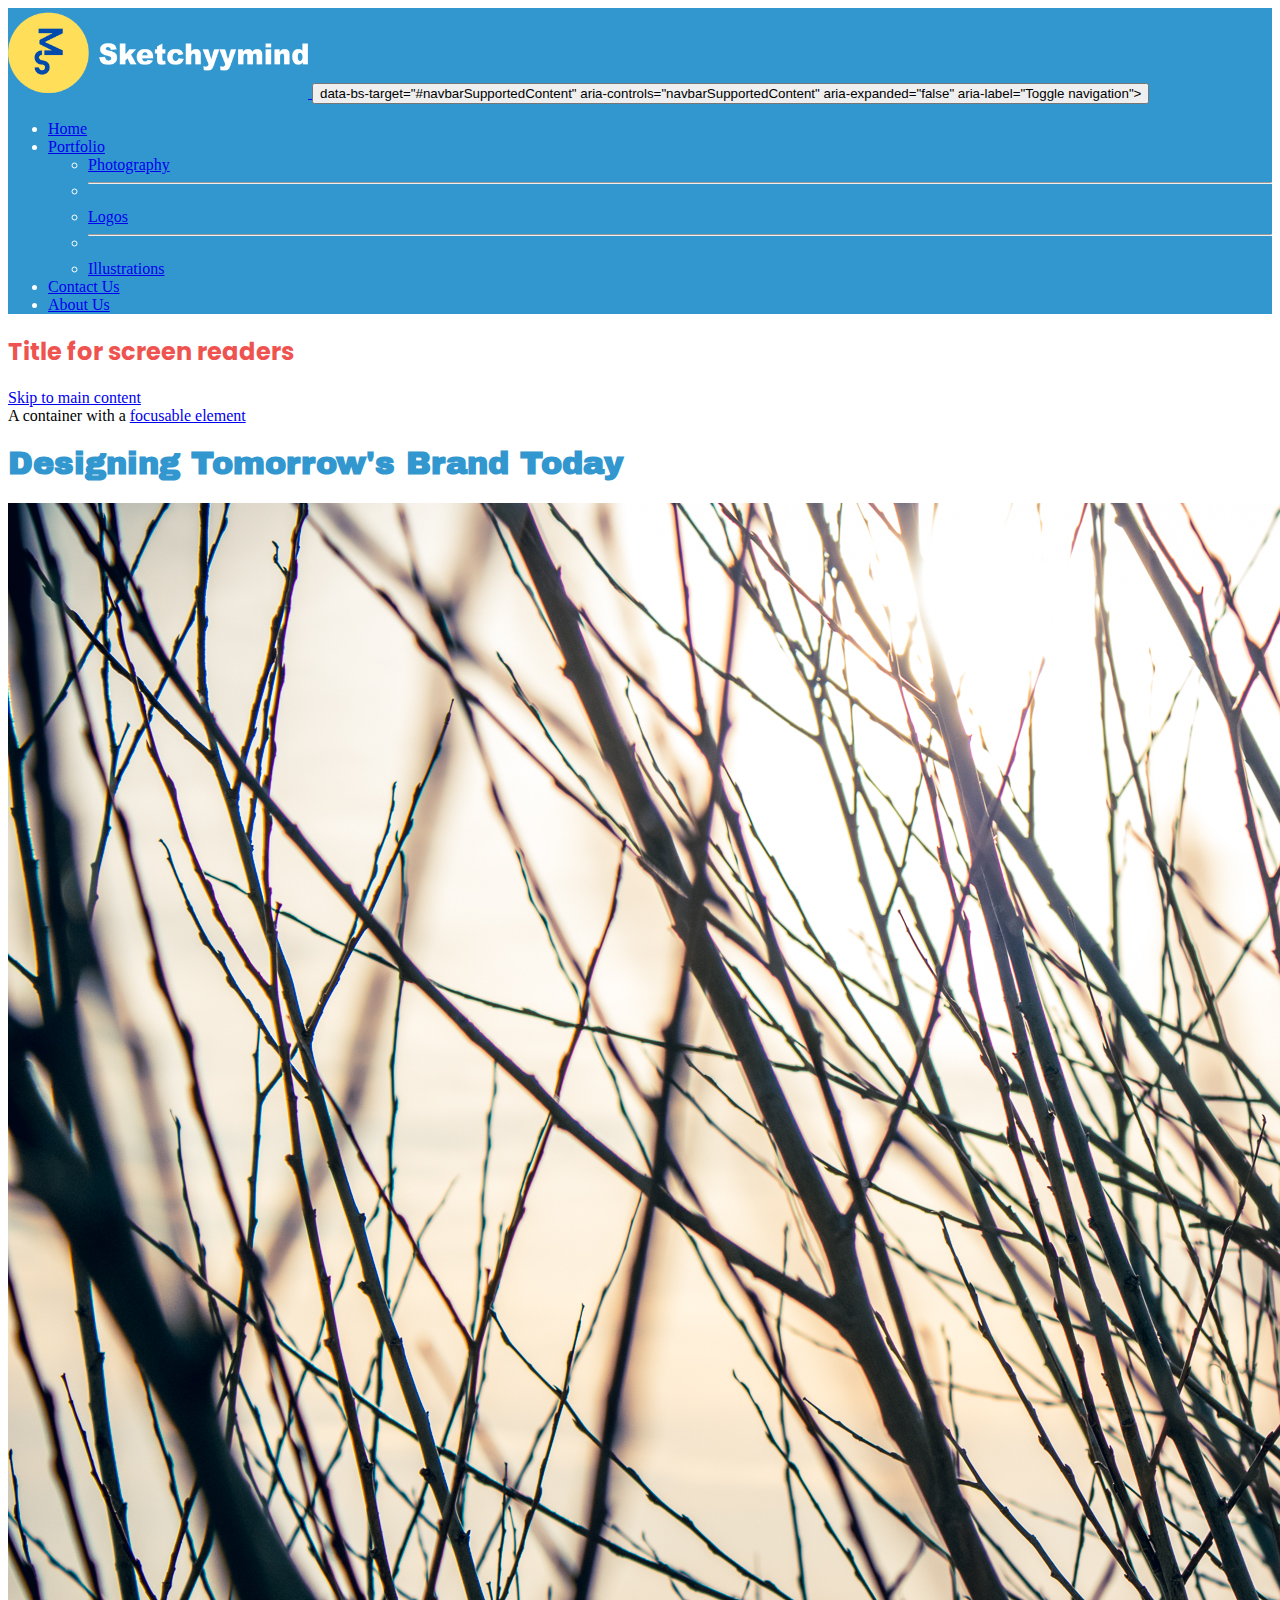
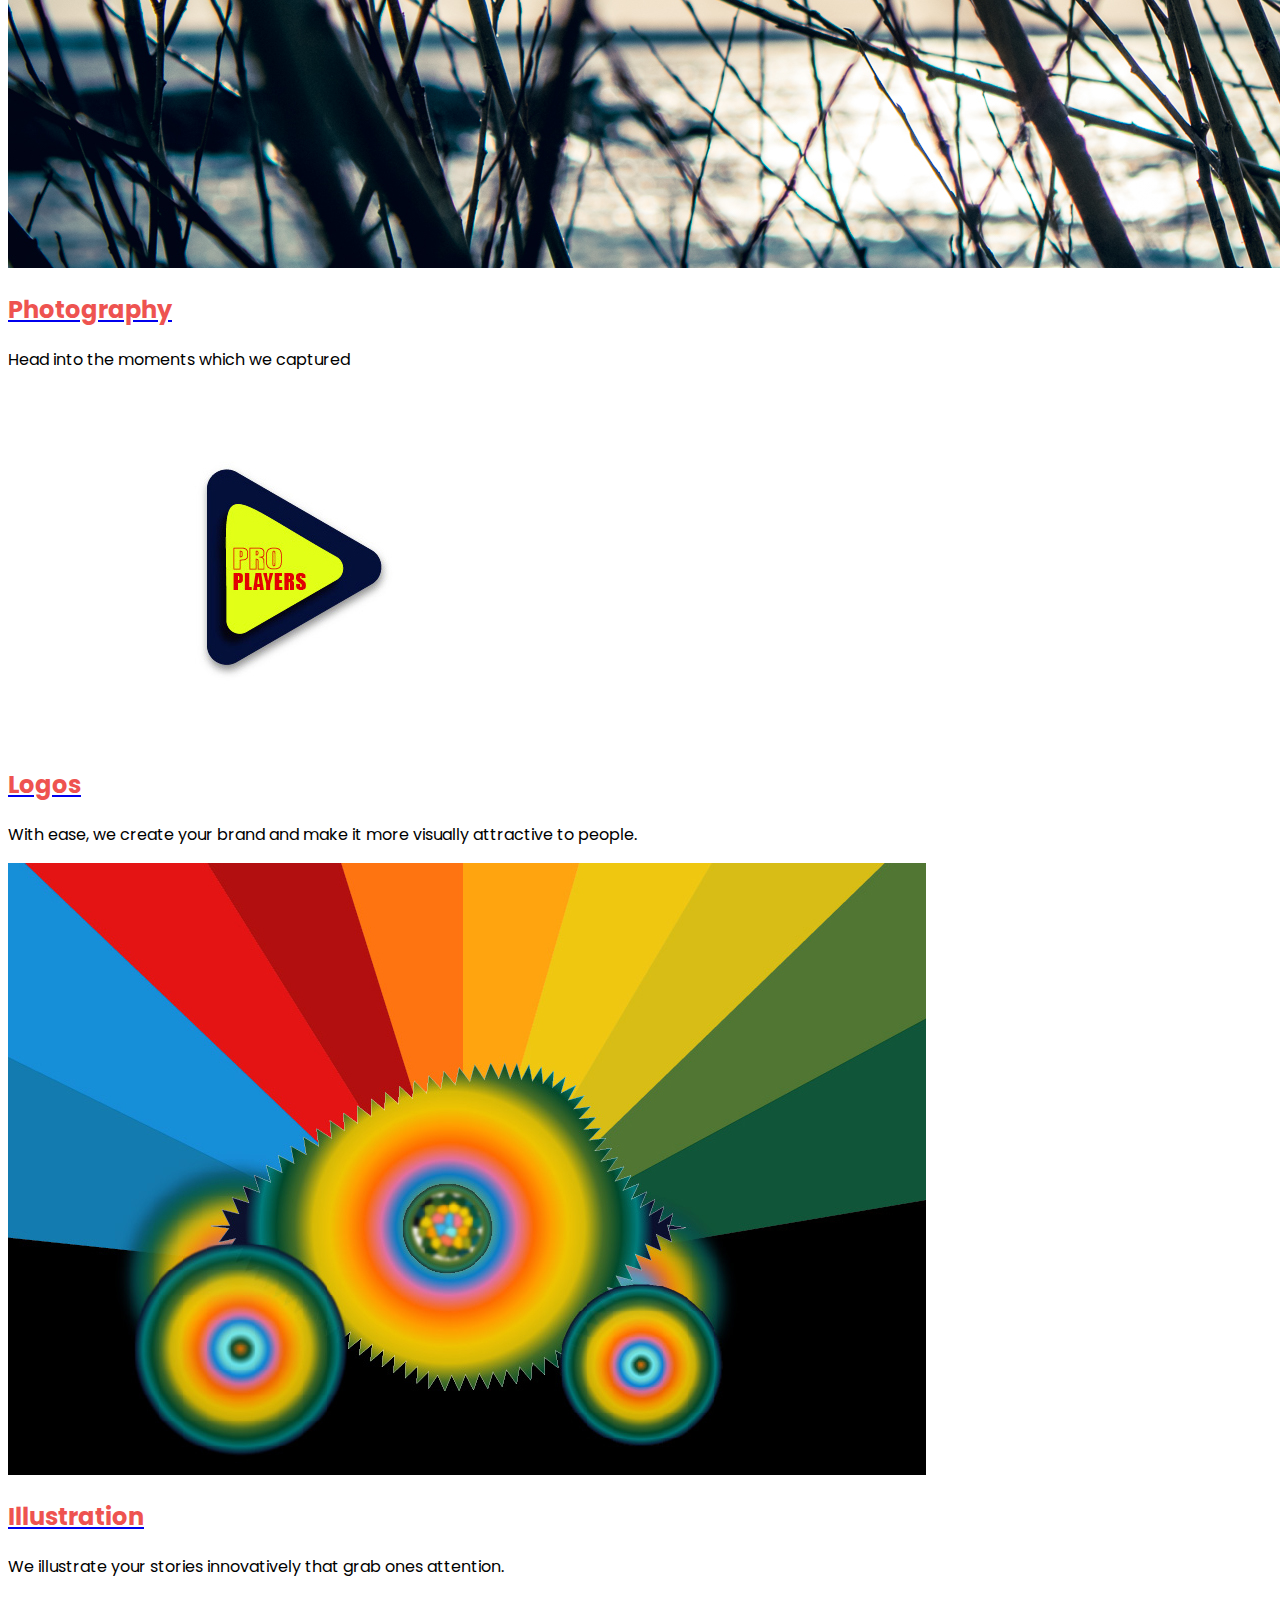
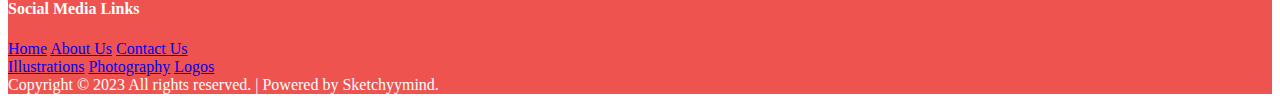
<file: index.html>
<!DOCTYPE html>
<html lang="en">

<head>
    <meta charset="UTF-8">
    <meta name="viewport" content="width=device-width, initial-scale=1.0">

    <!-- bootstrap CDN links -->
    <link href="https://cdn.jsdelivr.net/npm/bootstrap@5.3.1/dist/css/bootstrap.min.css" rel="stylesheet"
        integrity="sha384-4bw+/aepP/YC94hEpVNVgiZdgIC5+VKNBQNGCHeKRQN+PtmoHDEXuppvnDJzQIu9" crossorigin="anonymous">

    <!-- fontawesome for social media links -->
    <link rel="stylesheet" href="https://cdnjs.cloudflare.com/ajax/libs/font-awesome/6.4.2/css/all.min.css"
        integrity="sha512-z3gLpd7yknf1YoNbCzqRKc4qyor8gaKU1qmn+CShxbuBusANI9QpRohGBreCFkKxLhei6S9CQXFEbbKuqLg0DA=="
        crossorigin="anonymous" referrerpolicy="no-referrer" />

    <!-- google fonts -->
    <link rel="preconnect" href="https://fonts.googleapis.com">
    <link rel="preconnect" href="https://fonts.gstatic.com" crossorigin>
    <link
        href="https://fonts.googleapis.com/css2?family=Archivo+Black&family=Open+Sans:wght@400;700&family=Poppins:wght@200;500;600&display=swap"
        rel="stylesheet">

    <!-- CSS main file -->

    <link rel="stylesheet" href="css/main.css">
    <title>Portfolio</title>
</head>

<body>

    <header role="banner">

        <!--Navigation Bar-->

        <nav role="navigation" class="navicustom navbar navbar-expand-lg bg-body-tertiary">
            <div class="container-fluid d-flex">
                <a class="navbar-brand" href="index.html">

                    <!-- Website Logo -->

                    <img src="images/sm_logo.png" alt="Logo" width="300" height="90"
                        class="d-inline-block align-text-top">
                </a>
                <!-- Navigation bar -->
                <button class="navbar-toggler shadow-none border-0 bg-white" type="button" data-bs-toggle="collapse">
                    data-bs-target="#navbarSupportedContent" aria-controls="navbarSupportedContent"
                    aria-expanded="false" aria-label="Toggle navigation">
                    <span class="navbar-toggler-icon"></span>
                </button>
                <div class="collapse navbar-collapse" id="navbarSupportedContent">
                    <ul class="navbar-nav mb-2 mb-lg-0 ms-auto" itemscope
                        itemtype="http://www.schema.org/SiteNavigationElement">
                        <li class="nav-item" itemprop="name">
                            <a class="nav-link active link-light" itemprop="url" aria-current="page"
                                href="index.html">Home</a>
                        </li>

                        <li class="nav-item dropdown" itemprop="name">
                            <a class="nav-link dropdown-toggle link-light" href="#" role="button"
                                data-bs-toggle="dropdown" aria-expanded="false" itemprop="url">
                                Portfolio
                            </a>
                            <ul class="dropdown-menu" role="menuitem" itemscope
                                itemtype="http://www.schema.org/SiteNavigationElement">
                                <li itemprop="name"><a class="dropdown-item" href="photography.html"
                                        itemprop="url">Photography</a></li>
                                <li itemprop="name">
                                    <hr class="dropdown-divider" role="menuitem">
                                </li>
                                <li itemprop="name"><a class="dropdown-item" href="logo.html" itemprop="url">Logos</a>
                                </li>
                                <li>
                                    <hr class="dropdown-divider" role="menuitem">
                                </li>
                                <li itemprop="name"><a class="dropdown-item" href="illustration.html"
                                        itemprop="url">Illustrations</a></li>


                            </ul>
                        </li>
                        <li class="nav-item" itemprop="name">
                            <a class="nav-link active link-light" aria-current="page" href="contact.html"
                                itemprop="url">Contact Us</a>
                        </li>

                        <li class="nav-item" itemprop="name">
                            <a class="nav-link active link-light" aria-current="page" href="about.html"
                                itemprop="url">About Us</a>
                        </li>

                    </ul>

                </div>
            </div>
        </nav>


    </header>
    <!-- Navigation Ends -->

    <main class="container">
        <!-- Skip link -->
        <h2 class="visually-hidden">Title for screen readers</h2>
        <a class="visually-hidden-focusable" href="#content" itemprop="url">Skip to main content</a>
        <div class="visually-hidden-focusable">A container with a <a href="#">focusable element</a></div>


        <!-- Website Tagline -->
        <h1 class="m-5 p-3 heading">Designing Tomorrow's Brand Today</h1>


        <!-- Card 1  -->
        <div role="region" class="card border-0 row m-5 rounded-5" id="content">
            <div class="row g-0">

                <!-- a link is given to the image & heading which will take to the photography page -->

                <a class="link-light col-md-6" href="photography.html" itemprop="url">
                    <img src="images/photography/photo4.jpg" class="card-img rounded-5 border-1"
                        alt="nature photography image">
                </a>

                <div class="col-md-6">
                    <div class="card-body">
                        <a href="photography.html" itemprop="url" class="text-decoration-none">
                            <h2 class="card-title">Photography</h2>
                        </a>
                        <p class="card-text">Head into the moments which we captured</p>
                    </div>
                </div>
            </div>
        </div>
        <!-- Card 1 Ends -->

        <!-- Card 2  -->

        <div role="region" class="card m-5 rounded-5 border-0">
            <div class="row g-0">

                <!-- a link is given to the image & heading which will take to the logo page -->

                <a class="link-dark col-md-6" href="logo.html" itemprop="url">
                    <img src="images/logos/logo2.jpg" class="card-img rounded-5 col-md-6 border-black"
                        alt="sports logo image" role="img">
                </a>
                <div class="col-md-6">
                    <div class="card-body">
                        <a href="logo.html" class="text-decoration-none">
                            <h2 class="card-title">Logos</h2>
                        </a>
                        <p class="card-text">With ease, we create your brand and make it more
                            visually attractive to people.
                        </p>
                    </div>
                </div>
            </div>
        </div>
        <!-- Card 2 Ends -->


        <!-- Card 3  -->
        <div role="region" class="card m-5 rounded-5 border-0">
            <div class="row g-0">
                <!-- a link is given to the image & heading which will take to the illustration page -->
                <a class="link-dark col-md-6" href="illustration.html" itemprop="url">
                    <img src="images/illustration/eyecar-01.jpg" class="card-img rounded-5 border-1"
                        alt="illustration of a human eye image" role="img">
                </a>
                <div class="col-md-6">
                    <div class="card-body">
                        <a href="illustration.html" itemprop="url" class="text-decoration-none">
                            <h2 class="card-title">Illustration</h2>
                        </a>
                        <p class="card-text">We illustrate your stories innovatively that grab ones
                            attention.
                    </div>

                </div>
            </div>
        </div>
        <!-- Card 1 Ends -->

    </main>

    <!-- Main ends here -->

    <!-- Footer which contains social media links, all web pages links and copyrights-->
    <footer class="footerstyle p-5" role="contentinfo">
        <div class="row g-2">
            <div class="col social">
                <h4 class="fs-6">Social Media Links</h4>
                <div class="icons">
                    <a href="https://www.behance.net/srushtisoni_graphics"><i
                            class="fa-brands fa-square-behance link-light"></i></a>
                    <a href="https://www.linkedin.com/" itemprop="url"><i
                            class="fa-brands fa-linkedin link-light"></i></a>
                    <a href="https://www.facebook.com/" itemprop="url"><i
                            class="fa-brands fa-square-facebook link-light"></i></a>
                    <a href="https://www.instagram.com/" itemprop="url"><i
                            class="fa-brands fa-square-instagram link-light"></i></a>
                    <a href="https://www.twitter.com/" itemprop="url"><i
                            class="fa-brands fa-square-twitter link-light"></i></a>
                </div>
            </div>
            <div class="col navilinks1 d-flex flex-column flex-lg-row justify-content-lg-around">
                <a class="link-light" href="index.html" itemprop="url">Home</a>
                <a class="link-light" href="about.html" itemprop="url">About Us</a>
                <a class="link-light" href="contact.html" itemprop="url">Contact Us</a>
            </div>
            <div class="col navilinks2 d-flex flex-column flex-lg-row justify-content-lg-around">
                <a class="link-light" href="illustration.html" itemprop="url">Illustrations</a>
                <a class="link-light" href="photography.html" itemprop="url">Photography</a>
                <a class="link-light" href="logo.html" itemprop="url">Logos</a>
            </div>
        </div>
        <!-- copyrights -->
        <div class="copyrights text-center mt-3">
            Copyright &copy; 2023 All rights reserved. | Powered by Sketchyymind. </div>

        <!-- <button
        type="button"
        class="btn btn-dark btn-floating btn-lg opacity-75"
        id="btn-back-to-top me-5" 
        >
  <i class="fas fa-arrow-up"></i>
</button> -->
    </footer>
    <!-- footer ends -->


    <!-- javascript link -->
    <script src="https://cdn.jsdelivr.net/npm/bootstrap@5.3.1/dist/js/bootstrap.bundle.min.js"
        integrity="sha384-HwwvtgBNo3bZJJLYd8oVXjrBZt8cqVSpeBNS5n7C8IVInixGAoxmnlMuBnhbgrkm" crossorigin="anonymous">
    </script>
</body>

</html>
</file>
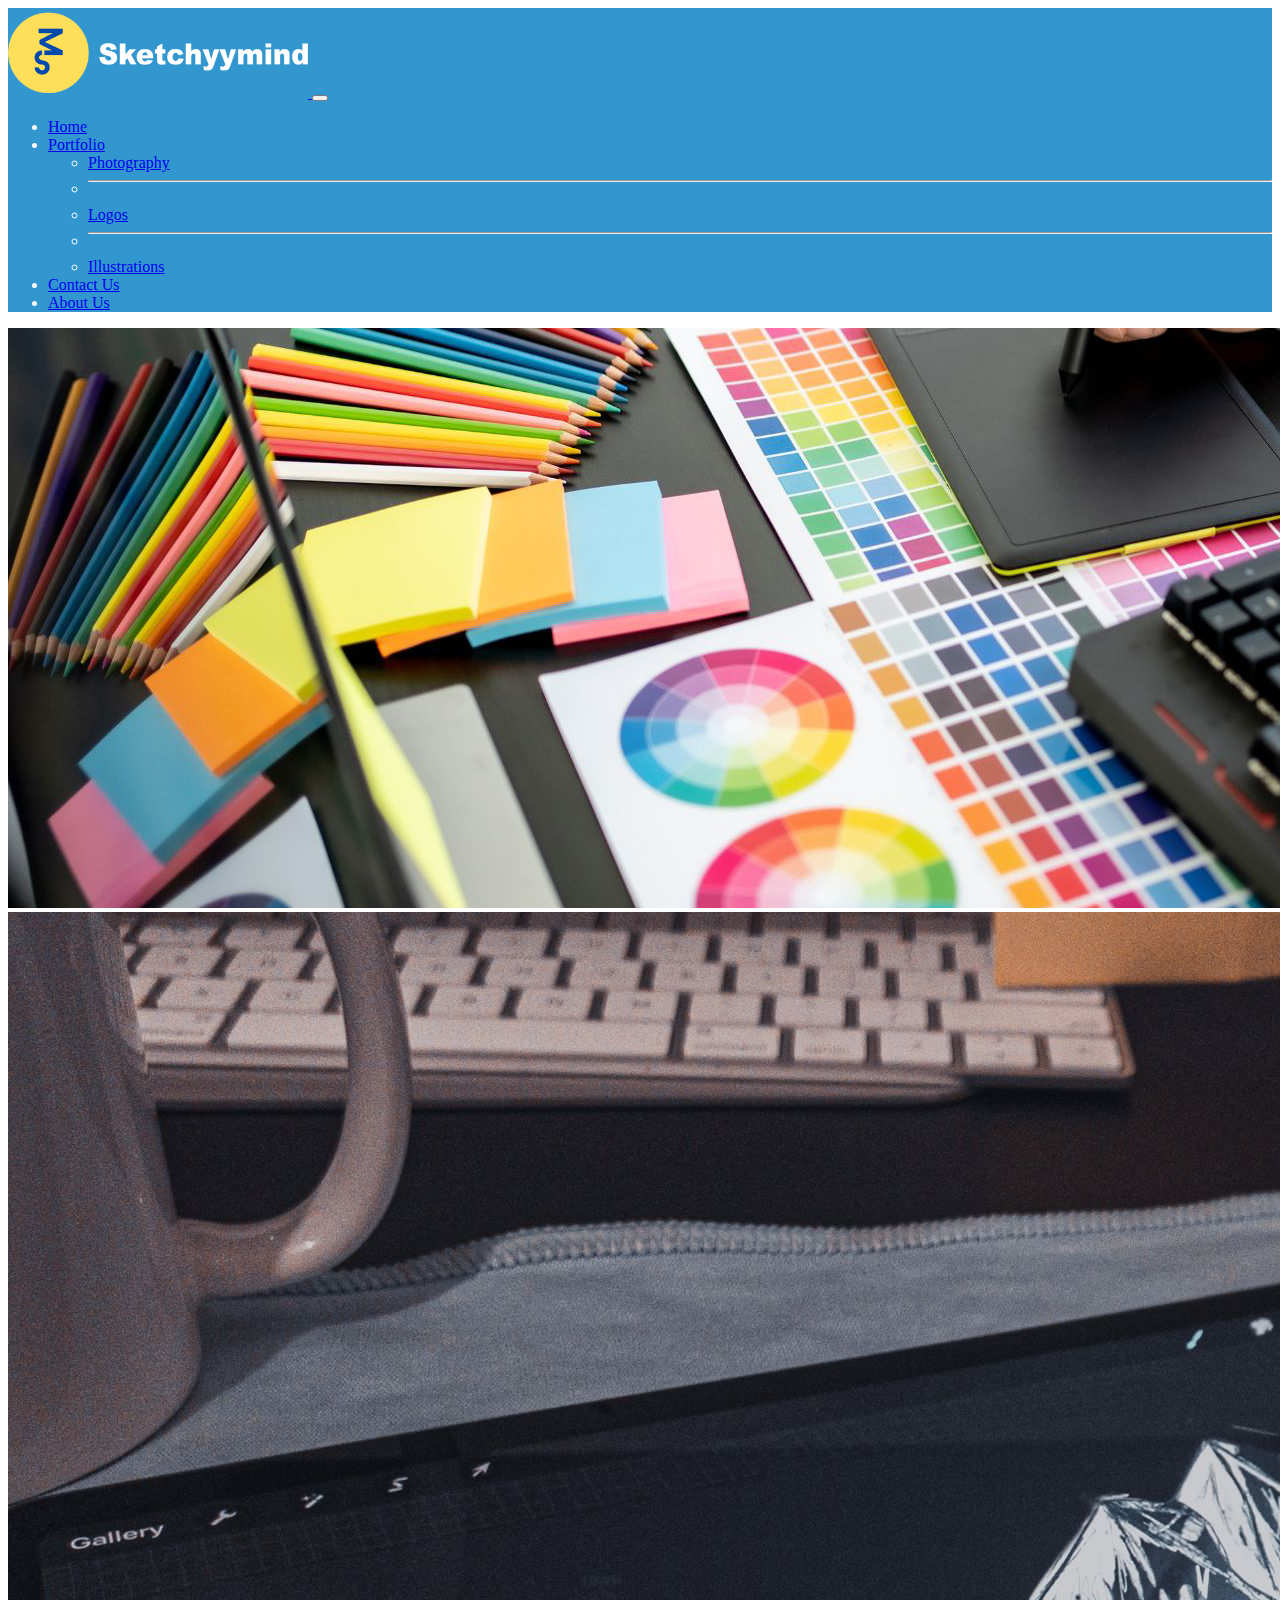
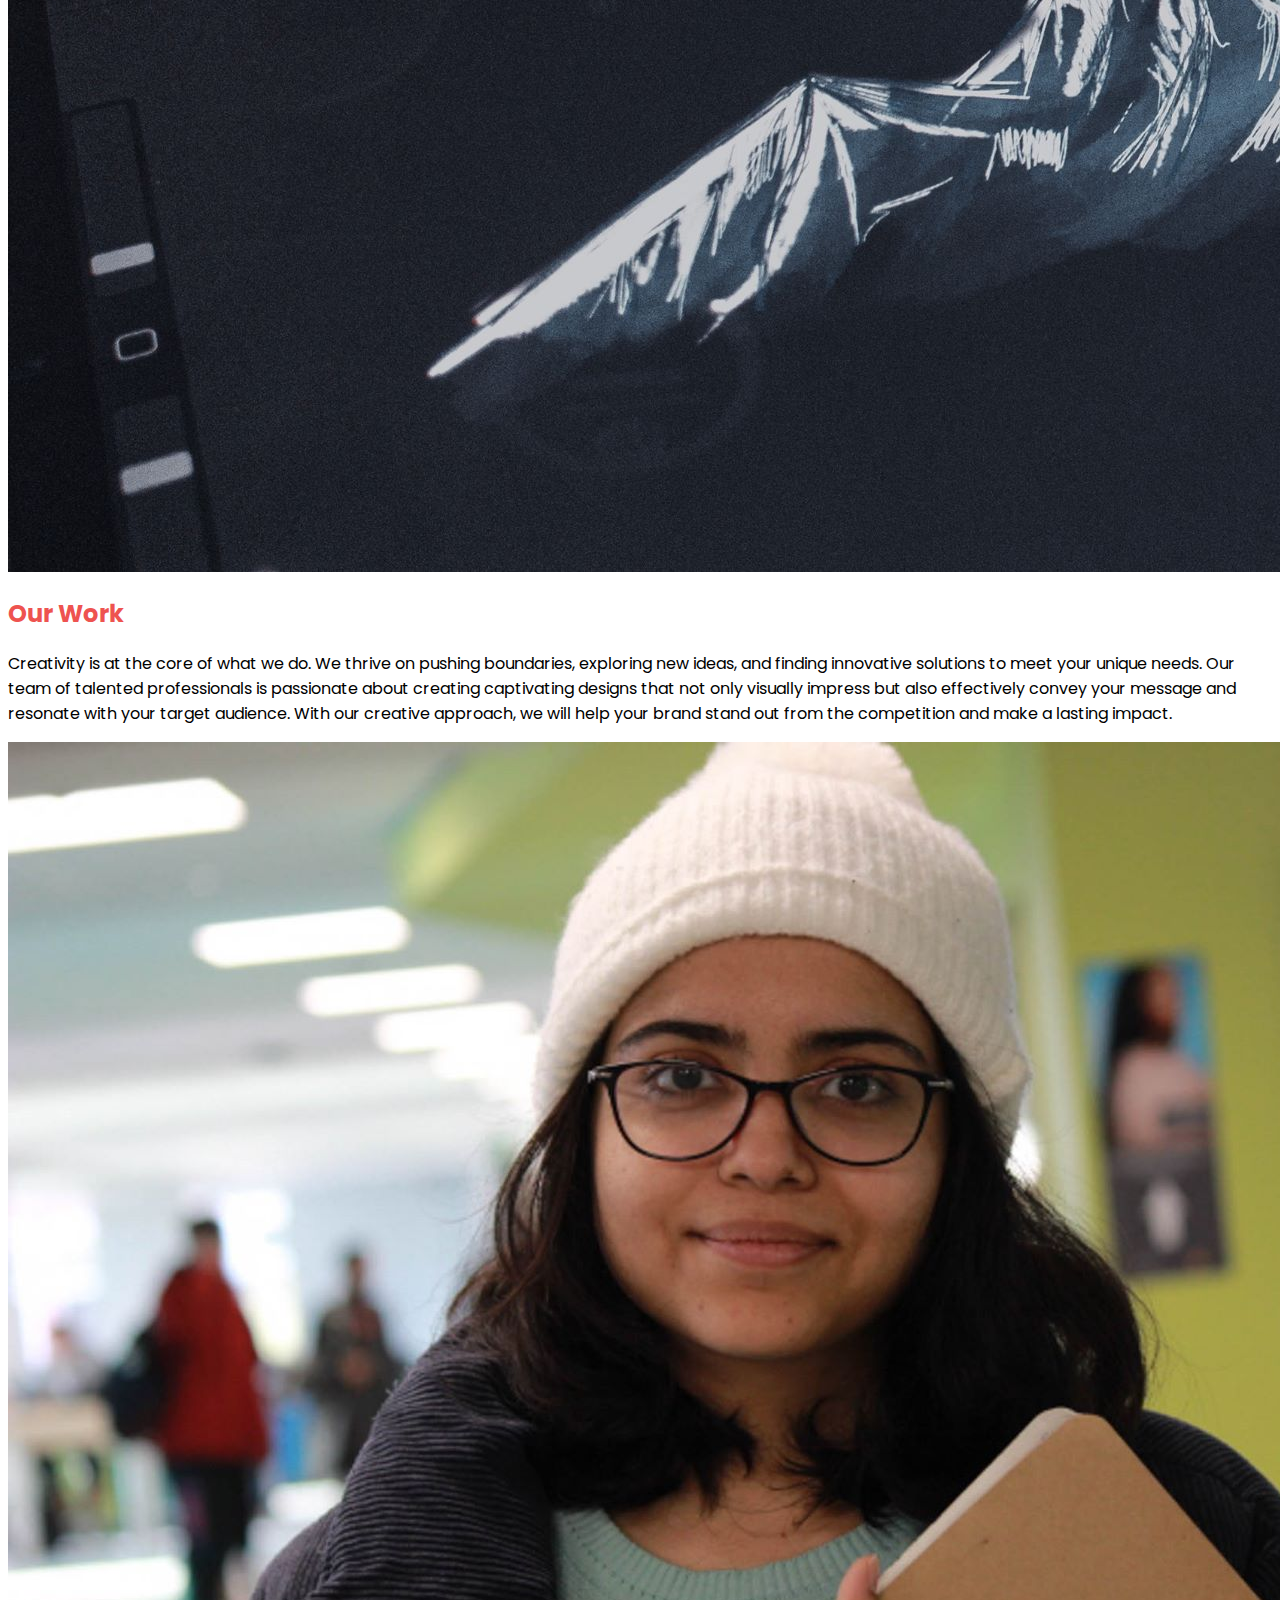
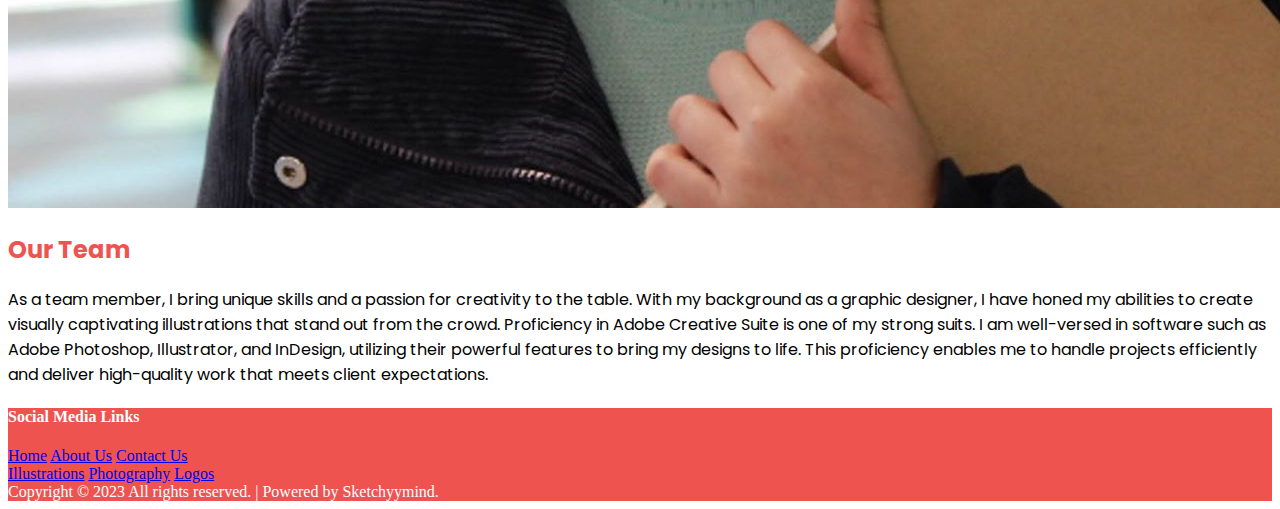
<file: about.html>
<!DOCTYPE html>
<html lang="en">

<!DOCTYPE html>
<html lang="en">

<head>
    <meta charset="UTF-8">
    <meta name="viewport" content="width=device-width, initial-scale=1.0">

    <!-- bootstrap CDN links -->
    <link href="https://cdn.jsdelivr.net/npm/bootstrap@5.3.1/dist/css/bootstrap.min.css" rel="stylesheet"
        integrity="sha384-4bw+/aepP/YC94hEpVNVgiZdgIC5+VKNBQNGCHeKRQN+PtmoHDEXuppvnDJzQIu9" crossorigin="anonymous">

    <!-- fontawesome for social media links -->
    <link rel="stylesheet" href="https://cdnjs.cloudflare.com/ajax/libs/font-awesome/6.4.2/css/all.min.css"
        integrity="sha512-z3gLpd7yknf1YoNbCzqRKc4qyor8gaKU1qmn+CShxbuBusANI9QpRohGBreCFkKxLhei6S9CQXFEbbKuqLg0DA=="
        crossorigin="anonymous" referrerpolicy="no-referrer" />

    <!-- google fonts -->
    <link rel="preconnect" href="https://fonts.googleapis.com">
    <link rel="preconnect" href="https://fonts.gstatic.com" crossorigin>
    <link
        href="https://fonts.googleapis.com/css2?family=Archivo+Black&family=Open+Sans:wght@400;700&family=Poppins:wght@200;500;600&display=swap"
        rel="stylesheet">

    <!-- CSS main file -->

    <link rel="stylesheet" href="css/main.css">
    <title>Portfolio</title>
</head>

<body>

    <header>

        <!--Navigation Bar-->

        <nav class="navicustom navbar navbar-expand-lg bg-body-tertiary">
            <div class="container-fluid d-flex">
                <a class="navbar-brand" href="index.html">
                    <img src="images/sm_logo.png" alt="Logo" width="300" height="90"
                        class="d-inline-block align-text-top">
                </a>
                <button class="navbar-toggler shadow-none border-0 bg-white" type="button" data-bs-toggle="collapse"
                    data-bs-target="#navbarSupportedContent" aria-controls="navbarSupportedContent"
                    aria-expanded="false" aria-label="Toggle navigation">
                    <span class="navbar-toggler-icon"></span>
                </button>
                <div class="collapse navbar-collapse" id="navbarSupportedContent">
                    <ul class="navbar-nav mb-2 mb-lg-0 ms-auto">
                        <li class="nav-item">
                            <a class="nav-link active link-light" aria-current="page" href="index.html">Home</a>
                        </li>

                        <li class="nav-item dropdown">
                            <a class="nav-link dropdown-toggle link-light" href="#" role="button"
                                data-bs-toggle="dropdown" aria-expanded="false">
                                Portfolio
                            </a>
                            <ul class="dropdown-menu">
                                <li><a class="dropdown-item" href="photography.html">Photography</a></li>
                                <li>
                                    <hr class="dropdown-divider">
                                </li>
                                <li><a class="dropdown-item" href="logo.html">Logos</a></li>
                                <li>
                                    <hr class="dropdown-divider">
                                </li>
                                <li><a class="dropdown-item" href="illustration.html">Illustrations</a></li>


                            </ul>
                        </li>
                        <li class="nav-item">
                            <a class="nav-link active link-light" aria-current="page" href="contact.html">Contact Us</a>
                        </li>

                        <li class="nav-item">
                            <a class="nav-link active link-light" aria-current="page" href="about.html">About Us</a>
                        </li>

                    </ul>

                </div>
            </div>
        </nav>
        <img src="images/bg.jpg" alt="a random banner image" class="img-fluid opacity-85 d-none d-lg-block">

    </header>
    <main>


        <div class="card border-0 row m-5 rounded-5">
            <div class="row g-0">
                <div class="col-md-6">
                    <img src="images/bbg.jpg" class="card-img rounded-5 border-1"
                        alt="a random image for Our work card">
                </div>

                <div class="col-md-6">
                    <div class="card-body">
                        <h2>Our Work</h2>
                        <p class="card-text"> Creativity is at the core of what we do. We thrive on pushing
                            boundaries, exploring new ideas, and finding innovative solutions
                            to meet your unique needs. Our team of talented professionals is
                            passionate about creating captivating designs that not only visually
                            impress but also effectively convey your message and resonate with
                            your target audience. With our creative approach, we will help your
                            brand stand out from the competition and make a lasting impact.</p>
                    </div>
                </div>
            </div>
        </div>




        <div class="card border-0 row m-5 rounded-5">
            <div class="row g-0">
                <div class="col-md-6">
                    <img src="images/me.jpg" class="card-img rounded-5 border-1" alt="face behind the creative works">
                </div>

                <div class="col-md-6">
                    <div class="card-body">
                        <h2>Our Team </h2>
                        <p class="card-text"> As a team member, I bring unique skills and a passion for creativity
                            to the table. With my background as a graphic designer, I have
                            honed my abilities to create visually captivating illustrations that
                            stand out from the crowd. Proficiency in Adobe Creative Suite is
                            one of my strong suits. I am well-versed in software such as Adobe
                            Photoshop, Illustrator, and InDesign, utilizing their powerful
                            features to bring my designs to life. This proficiency enables me to
                            handle projects efficiently and deliver high-quality work that meets
                            client expectations.</p>
                    </div>
                </div>
            </div>
        </div>












    </main>





    <!-- This is footer -->


    <footer class="footerstyle p-5">
        <div class="row g-2">
            <div class="col social">
                <h4 class="fs-6">Social Media Links</h4>
                <div class="icons">
                    <a href="https://www.behance.net/srushtisoni_graphics"><i
                            class="fa-brands fa-square-behance link-light"></i></a>
                    <a href="https://www.linkedin.com/"><i class="fa-brands fa-linkedin link-light"></i></a>
                    <a href="https://www.facebook.com/"><i class="fa-brands fa-square-facebook link-light"></i></a>
                    <a href="https://www.instagram.com/"><i class="fa-brands fa-square-instagram link-light"></i></a>
                    <a href="https://www.twitter.com/"><i class="fa-brands fa-square-twitter link-light"></i></a>
                </div>
            </div>
            <div class="col navilinks1 d-flex flex-column flex-lg-row justify-content-lg-around">
                <a class="link-light" href="index.html">Home</a>
                <a class="link-light" href="about.html">About Us</a>
                <a class="link-light" href="contact.html">Contact Us</a>
            </div>
            <div class="col navilinks2 d-flex flex-column flex-lg-row justify-content-lg-around">
                <a class="link-light" href="illustration.html">Illustrations</a>
                <a class="link-light" href="photography.html">Photography</a>
                <a class="link-light" href="logo.html">Logos</a>
            </div>
        </div>
        <div class="copyrights text-center mt-3">
            Copyright &copy; 2023 All rights reserved. | Powered by Sketchyymind. </div>
    </footer>
    <script src="https://cdn.jsdelivr.net/npm/bootstrap@5.3.1/dist/js/bootstrap.bundle.min.js"
        integrity="sha384-HwwvtgBNo3bZJJLYd8oVXjrBZt8cqVSpeBNS5n7C8IVInixGAoxmnlMuBnhbgrkm" crossorigin="anonymous">
    </script>

</body>

</html>
</file>
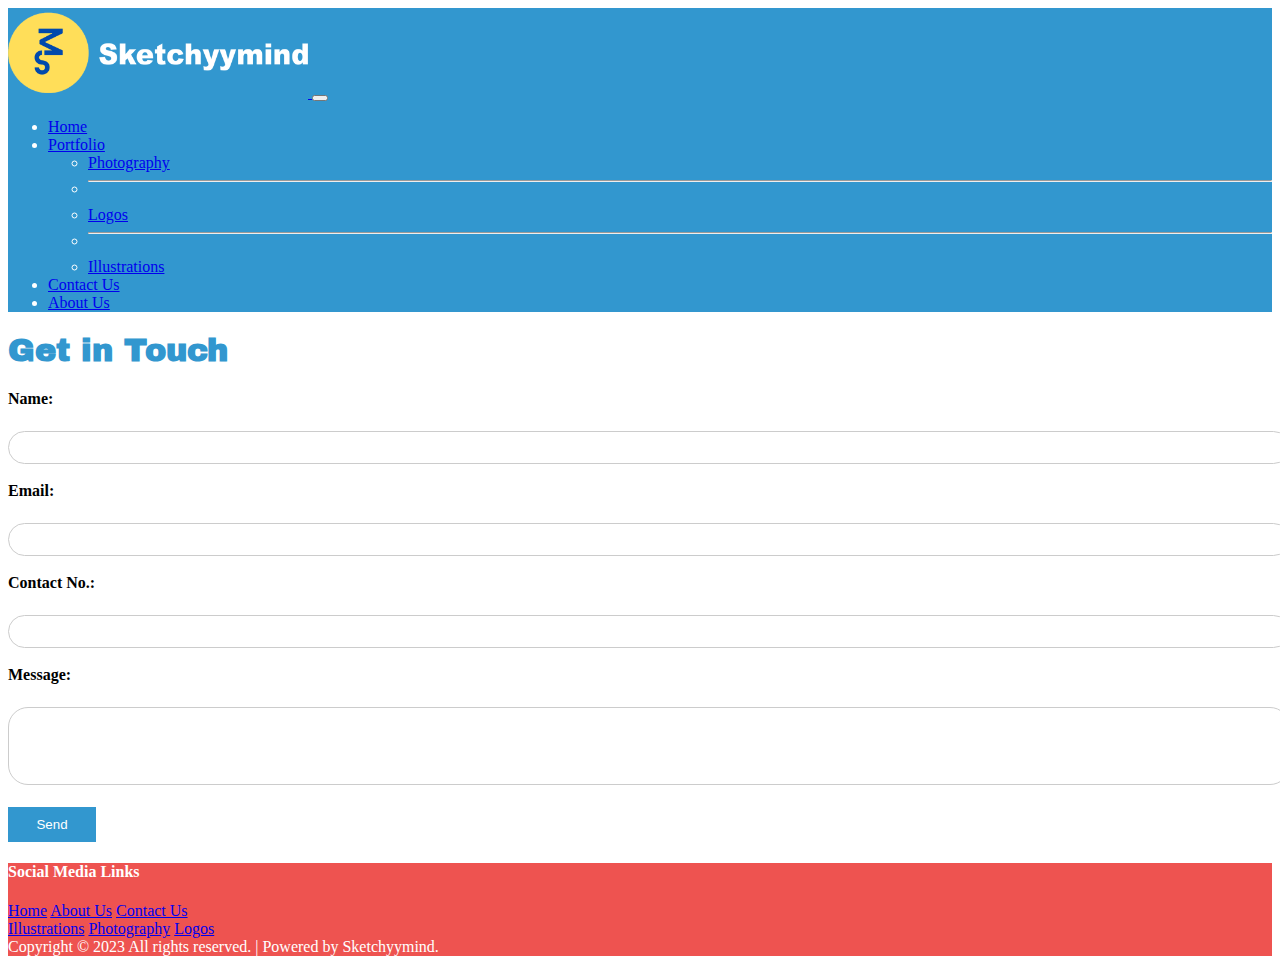
<file: contact.html>
<!DOCTYPE html>
<html lang="en">

<!DOCTYPE html>
<html lang="en">

<head>
    <meta charset="UTF-8">
    <meta name="viewport" content="width=device-width, initial-scale=1.0">

    <!-- bootstrap CDN links -->
    <link href="https://cdn.jsdelivr.net/npm/bootstrap@5.3.1/dist/css/bootstrap.min.css" rel="stylesheet"
        integrity="sha384-4bw+/aepP/YC94hEpVNVgiZdgIC5+VKNBQNGCHeKRQN+PtmoHDEXuppvnDJzQIu9" crossorigin="anonymous">

    <!-- fontawesome for social media links -->
    <link rel="stylesheet" href="https://cdnjs.cloudflare.com/ajax/libs/font-awesome/6.4.2/css/all.min.css"
        integrity="sha512-z3gLpd7yknf1YoNbCzqRKc4qyor8gaKU1qmn+CShxbuBusANI9QpRohGBreCFkKxLhei6S9CQXFEbbKuqLg0DA=="
        crossorigin="anonymous" referrerpolicy="no-referrer" />

    <!-- google fonts -->
    <link rel="preconnect" href="https://fonts.googleapis.com">
    <link rel="preconnect" href="https://fonts.gstatic.com" crossorigin>
    <link
        href="https://fonts.googleapis.com/css2?family=Archivo+Black&family=Open+Sans:wght@400;700&family=Poppins:wght@200;500;600&display=swap"
        rel="stylesheet">

    <!-- CSS main file -->

    <link rel="stylesheet" href="css/main.css">
    <title>Portfolio</title>
</head>

<body>

    <header>

        <!--Navigation Bar-->

        <nav class="navicustom navbar navbar-expand-lg bg-body-tertiary">
            <div class="container-fluid d-flex">
                <a class="navbar-brand" href="index.html">
                    <img src="images/sm_logo.png" alt="Logo" width="300" height="90"
                        class="d-inline-block align-text-top">
                </a>
                <button class="navbar-toggler shadow-none border-0 bg-white" type="button" data-bs-toggle="collapse"
                    data-bs-target="#navbarSupportedContent" aria-controls="navbarSupportedContent"
                    aria-expanded="false" aria-label="Toggle navigation">
                    <span class="navbar-toggler-icon"></span>
                </button>
                <div class="collapse navbar-collapse" id="navbarSupportedContent">
                    <ul class="navbar-nav mb-2 mb-lg-0 ms-auto">
                        <li class="nav-item">
                            <a class="nav-link active link-light" aria-current="page" href="index.html">Home</a>
                        </li>

                        <li class="nav-item dropdown">
                            <a class="nav-link dropdown-toggle link-light" href="#" role="button"
                                data-bs-toggle="dropdown" aria-expanded="false">
                                Portfolio
                            </a>
                            <ul class="dropdown-menu">
                                <li><a class="dropdown-item" href="photography.html">Photography</a></li>
                                <li>
                                    <hr class="dropdown-divider">
                                </li>
                                <li><a class="dropdown-item" href="logo.html">Logos</a></li>
                                <li>
                                    <hr class="dropdown-divider">
                                </li>
                                <li><a class="dropdown-item" href="illustration.html">Illustrations</a></li>


                            </ul>
                        </li>
                        <li class="nav-item">
                            <a class="nav-link active link-light" aria-current="page" href="contact.html">Contact Us</a>
                        </li>

                        <li class="nav-item">
                            <a class="nav-link active link-light" aria-current="page" href="about.html">About Us</a>
                        </li>

                    </ul>

                </div>
            </div>
        </nav>
    </header>
    <main class="container">

        <h1 class="m-5 p-2">Get in Touch</h1>
        <div class="form m-5">

            <form class="m-2 p-5 border rounded-5" action="#" method="post">
                <label for="name">Name:</label><br>
                <input type="text" id="name" name="name" required><br><br>

                <label for="email">Email:</label><br>
                <input type="email" id="email" name="email" required><br><br>

                <label for="contact">Contact No.:</label><br>
                <input type="tel" id="contact" name="contact" required><br><br>

                <label for="message">Message:</label><br>
                <textarea id="message" name="message" rows="4" required></textarea><br><br>

                <button class="send  btn">Send</button>
            </form>
        </div>



    </main>
    <footer class="footerstyle p-5">
        <div class="row g-2">
            <div class="col social">
                <h4 class="fs-6">Social Media Links</h4>
                <div class="icons">
                    <a href="https://www.behance.net/srushtisoni_graphics"><i
                            class="fa-brands fa-square-behance link-light"></i></a>
                    <a href="https://www.linkedin.com/"><i class="fa-brands fa-linkedin link-light"></i></a>
                    <a href="https://www.facebook.com/"><i class="fa-brands fa-square-facebook link-light"></i></a>
                    <a href="https://www.instagram.com/"><i class="fa-brands fa-square-instagram link-light"></i></a>
                    <a href="https://www.twitter.com/"><i class="fa-brands fa-square-twitter link-light"></i></a>
                </div>
            </div>
            <div class="col navilinks1 d-flex flex-column flex-lg-row justify-content-lg-around">
                <a class="link-light" href="index.html">Home</a>
                <a class="link-light" href="about.html">About Us</a>
                <a class="link-light" href="contact.html">Contact Us</a>
            </div>
            <div class="col navilinks2 d-flex flex-column flex-lg-row justify-content-lg-around">
                <a class="link-light" href="illustration.html">Illustrations</a>
                <a class="link-light" href="photography.html">Photography</a>
                <a class="link-light" href="logo.html">Logos</a>
            </div>
        </div>
        <div class="copyrights text-center mt-3">
            Copyright &copy; 2023 All rights reserved. | Powered by Sketchyymind. </div>
    </footer>
    <script src="https://cdn.jsdelivr.net/npm/bootstrap@5.3.1/dist/js/bootstrap.bundle.min.js"
        integrity="sha384-HwwvtgBNo3bZJJLYd8oVXjrBZt8cqVSpeBNS5n7C8IVInixGAoxmnlMuBnhbgrkm" crossorigin="anonymous">
    </script>
</body>

</html>
</file>
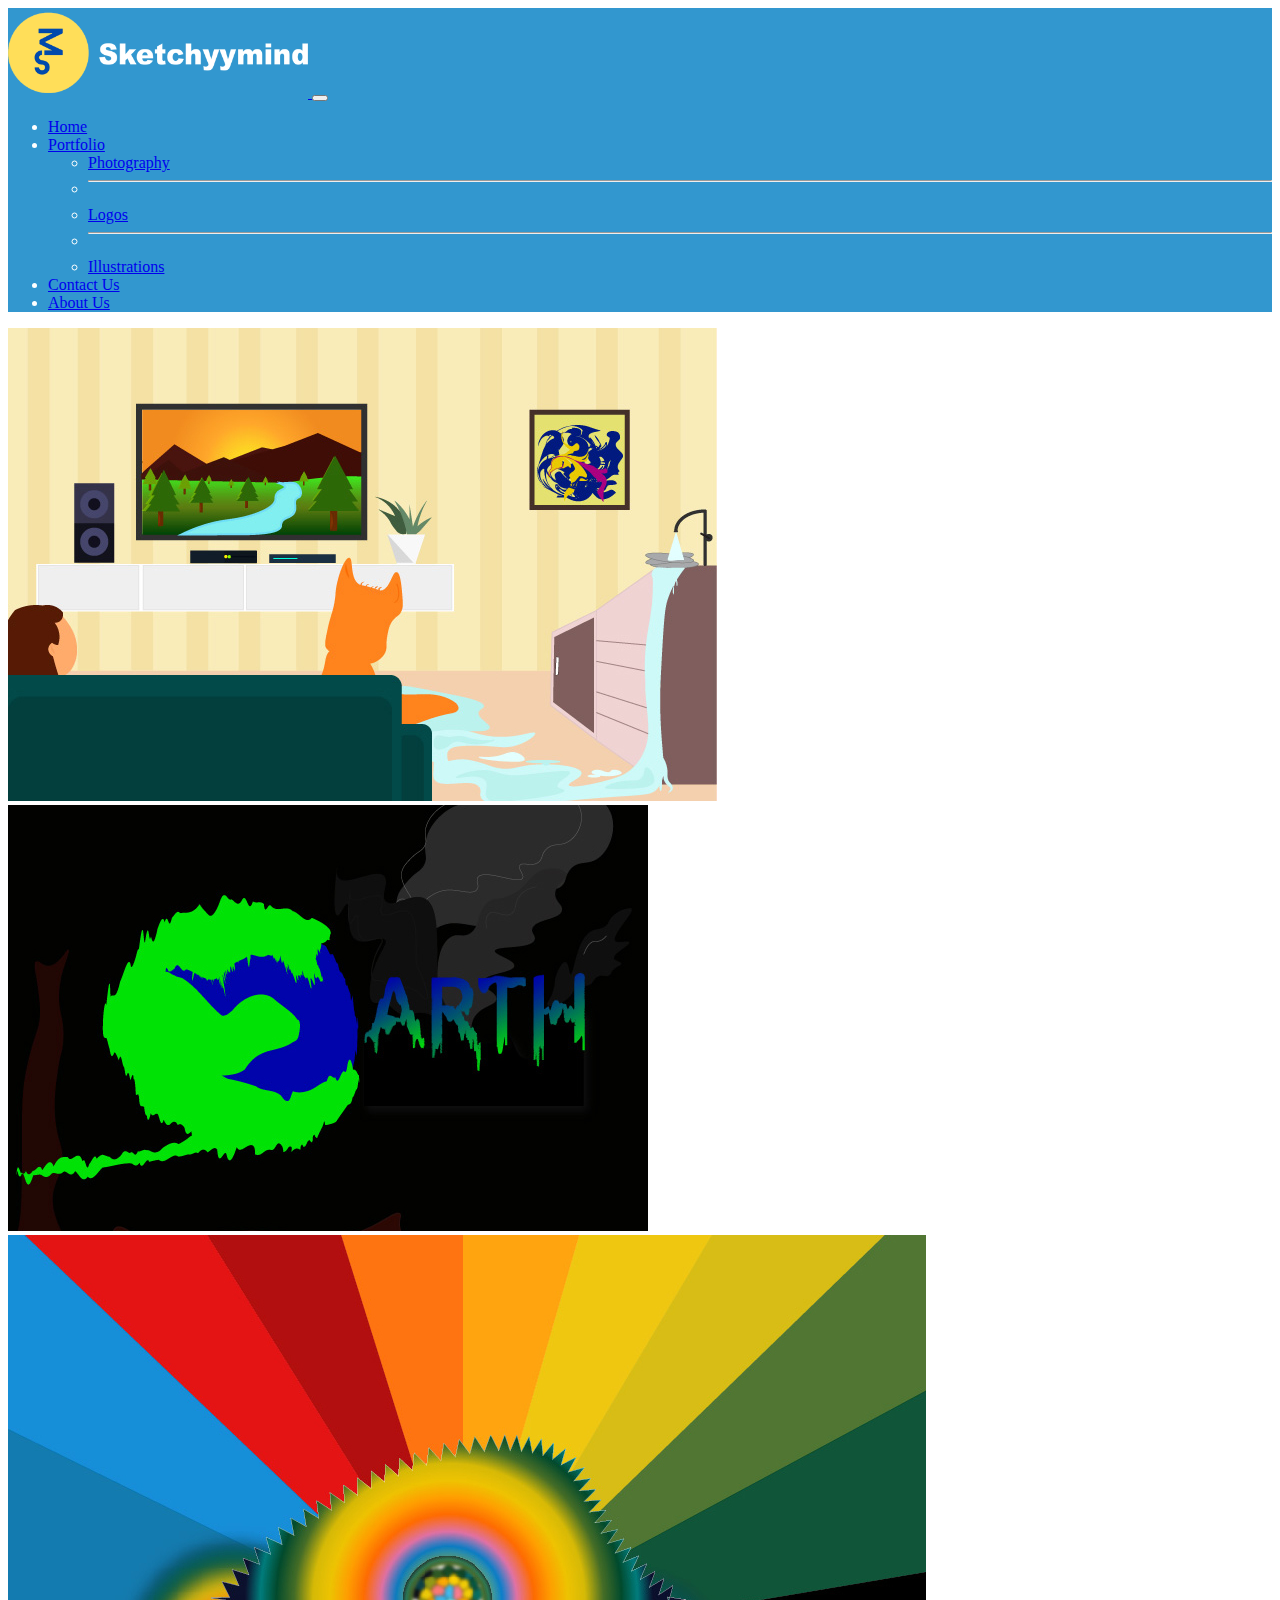
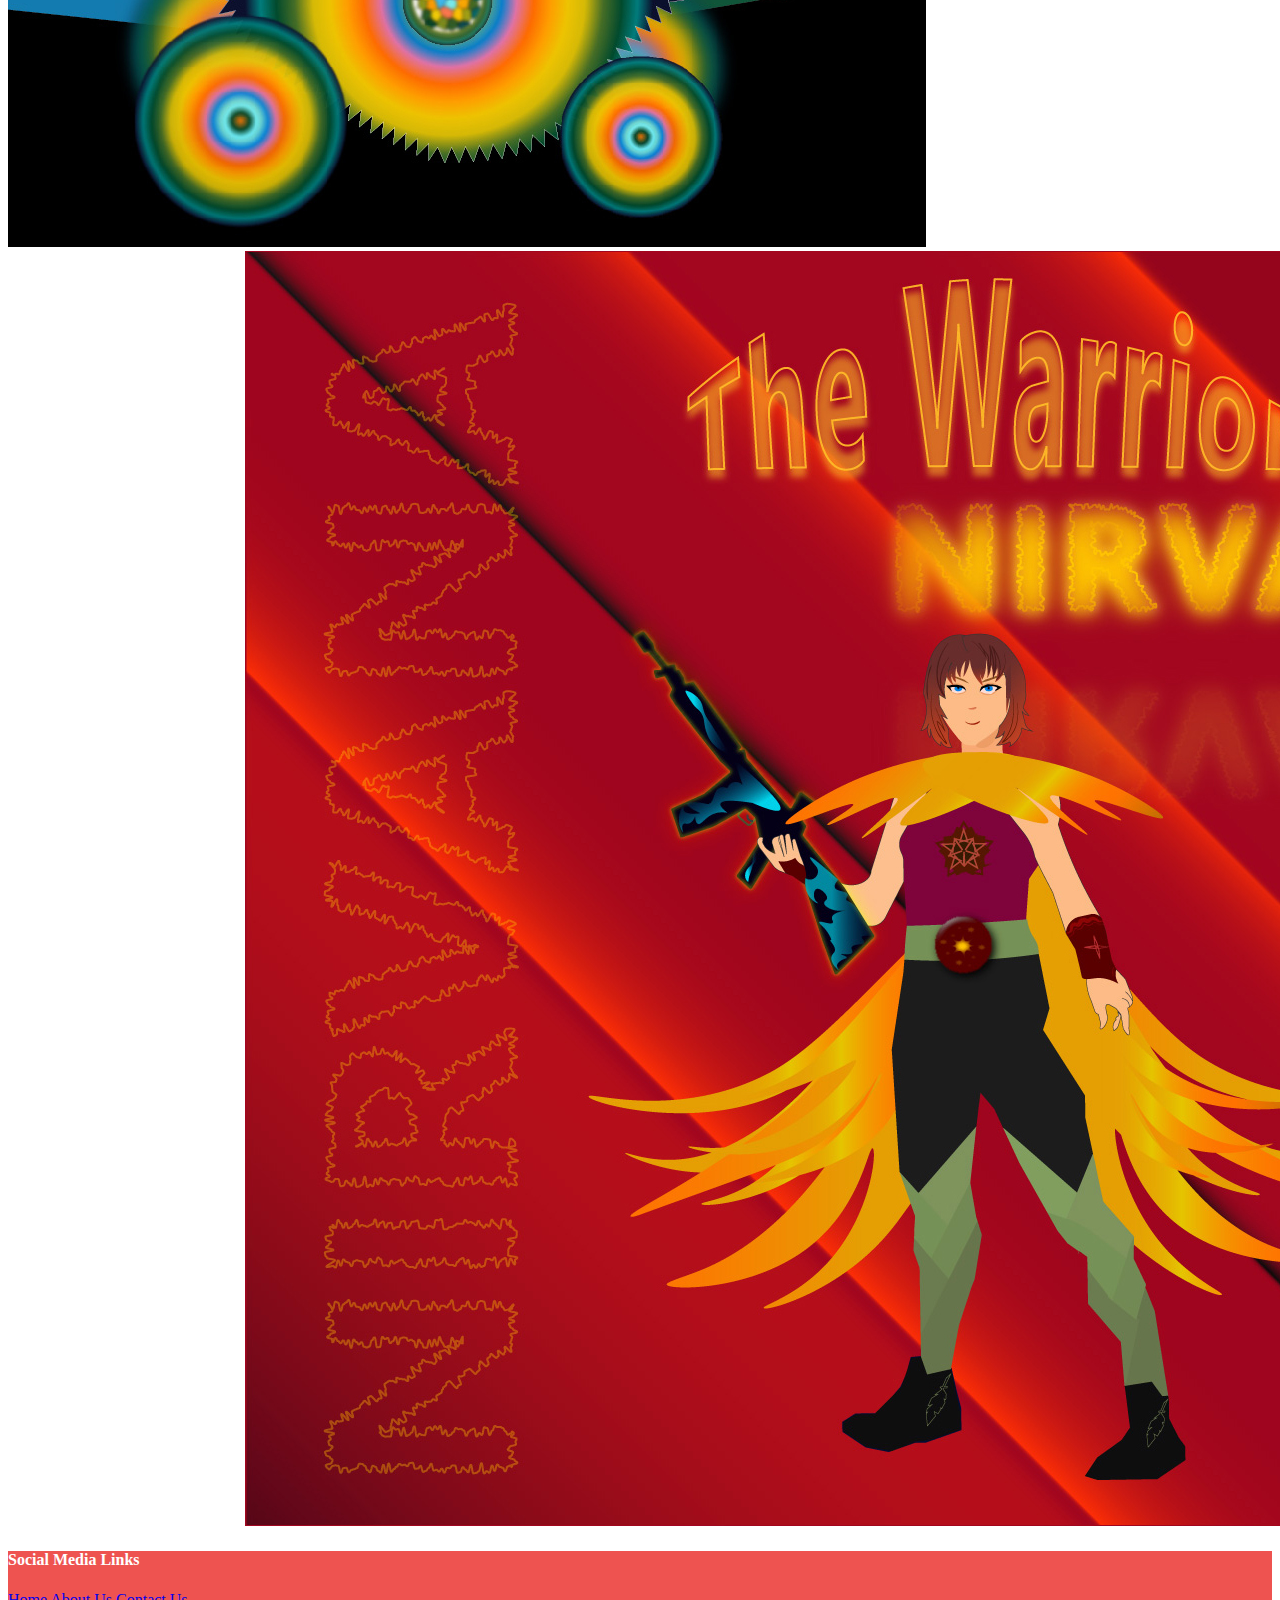
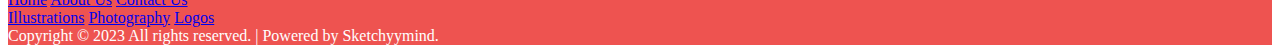
<file: illustration.html>
<!DOCTYPE html>
<html lang="en">

<!DOCTYPE html>
<html lang="en">

<head>
    <meta charset="UTF-8">
    <meta name="viewport" content="width=device-width, initial-scale=1.0">

    <!-- bootstrap CDN links -->
    <link href="https://cdn.jsdelivr.net/npm/bootstrap@5.3.1/dist/css/bootstrap.min.css" rel="stylesheet"
        integrity="sha384-4bw+/aepP/YC94hEpVNVgiZdgIC5+VKNBQNGCHeKRQN+PtmoHDEXuppvnDJzQIu9" crossorigin="anonymous">

    <!-- fontawesome for social media links -->
    <link rel="stylesheet" href="https://cdnjs.cloudflare.com/ajax/libs/font-awesome/6.4.2/css/all.min.css"
        integrity="sha512-z3gLpd7yknf1YoNbCzqRKc4qyor8gaKU1qmn+CShxbuBusANI9QpRohGBreCFkKxLhei6S9CQXFEbbKuqLg0DA=="
        crossorigin="anonymous" referrerpolicy="no-referrer" />

    <!-- google fonts -->
    <link rel="preconnect" href="https://fonts.googleapis.com">
    <link rel="preconnect" href="https://fonts.gstatic.com" crossorigin>
    <link
        href="https://fonts.googleapis.com/css2?family=Archivo+Black&family=Open+Sans:wght@400;700&family=Poppins:wght@200;500;600&display=swap"
        rel="stylesheet">

    <!-- CSS main file -->

    <link rel="stylesheet" href="css/main.css">
    <title>Portfolio</title>
</head>

<body>

    <header>

        <!--Navigation Bar-->

        <nav class="navicustom navbar navbar-expand-lg bg-body-tertiary">
            <div class="container-fluid d-flex">
                <a class="navbar-brand" href="index.html">
                    <img src="images/sm_logo.png" alt="Logo" width="300" height="90"
                        class="d-inline-block align-text-top">
                </a>
                <button class="navbar-toggler shadow-none border-0 bg-white" type="button" data-bs-toggle="collapse"
                    data-bs-target="#navbarSupportedContent" aria-controls="navbarSupportedContent"
                    aria-expanded="false" aria-label="Toggle navigation">
                    <span class="navbar-toggler-icon"></span>
                </button>
                <div class="collapse navbar-collapse" id="navbarSupportedContent">
                    <ul class="navbar-nav mb-2 mb-lg-0 ms-auto">
                        <li class="nav-item">
                            <a class="nav-link active link-light" aria-current="page" href="index.html">Home</a>
                        </li>

                        <li class="nav-item dropdown">
                            <a class="nav-link dropdown-toggle link-light" href="#" role="button"
                                data-bs-toggle="dropdown" aria-expanded="false">
                                Portfolio
                            </a>
                            <ul class="dropdown-menu">
                                <li><a class="dropdown-item" href="photography.html">Photography</a></li>
                                <li>
                                    <hr class="dropdown-divider">
                                </li>
                                <li><a class="dropdown-item" href="logo.html">Logos</a></li>
                                <li>
                                    <hr class="dropdown-divider">
                                </li>
                                <li><a class="dropdown-item" href="illustration.html">Illustrations</a></li>


                            </ul>
                        </li>
                        <li class="nav-item">
                            <a class="nav-link active link-light" aria-current="page" href="contact.html">Contact Us</a>
                        </li>

                        <li class="nav-item">
                            <a class="nav-link active link-light" aria-current="page" href="about.html">About Us</a>
                        </li>

                    </ul>

                </div>
            </div>
        </nav>
    </header>

    <main class="container">
        <div class="text-center m-5">
            <div class="row row-cols-1 row-cols-lg-2 g-5">
                <div class="col">
                    <img src="images/illustration/daydreaming-01.jpg" alt="image illustrates a person is daydreaming"
                        class="img-fluid border-1 rounded-5">
                </div>


                <div class="col">
                    <img src="images/illustration/earth.jpg"
                        alt="image illustrates the Earth is melting because of pollution"
                        class="img-fluid border-1 rounded-5">
                </div>


                <div class="col">
                    <img src="images/illustration/eyecar-01.jpg" alt="image illustrates as human eye car"
                        class="img-fluid border-1 rounded-5">
                </div>


                <div class="col">
                    <img src="images/illustration/nirvana_agent.jpg" alt="it is illustration of a gaming agent"
                        class="img-fluid border rounded-5">
                </div>
            </div>
        </div>



    </main>



    <footer class="footerstyle p-5">
        <div class="row g-2">
            <div class="col social">
                <h4 class="fs-6">Social Media Links</h4>
                <div class="icons">
                    <a href="https://www.behance.net/srushtisoni_graphics"><i
                            class="fa-brands fa-square-behance link-light"></i></a>
                    <a href="https://www.linkedin.com/"><i class="fa-brands fa-linkedin link-light"></i></a>
                    <a href="https://www.facebook.com/"><i class="fa-brands fa-square-facebook link-light"></i></a>
                    <a href="https://www.instagram.com/"><i class="fa-brands fa-square-instagram link-light"></i></a>
                    <a href="https://www.twitter.com/"><i class="fa-brands fa-square-twitter link-light"></i></a>
                </div>
            </div>
            <div class="col navilinks1 d-flex flex-column flex-lg-row justify-content-lg-around">
                <a class="link-light" href="index.html">Home</a>
                <a class="link-light" href="about.html">About Us</a>
                <a class="link-light" href="contact.html">Contact Us</a>
            </div>
            <div class="col navilinks2 d-flex flex-column flex-lg-row justify-content-lg-around">
                <a class="link-light" href="illustration.html">Illustrations</a>
                <a class="link-light" href="photography.html">Photography</a>
                <a class="link-light" href="logo.html">Logos</a>
            </div>
        </div>
        <div class="copyrights text-center mt-3">
            Copyright &copy; 2023 All rights reserved. | Powered by Sketchyymind. </div>
    </footer>
    <script src="https://cdn.jsdelivr.net/npm/bootstrap@5.3.1/dist/js/bootstrap.bundle.min.js"
        integrity="sha384-HwwvtgBNo3bZJJLYd8oVXjrBZt8cqVSpeBNS5n7C8IVInixGAoxmnlMuBnhbgrkm" crossorigin="anonymous">
    </script>
</body>

</html>
</file>
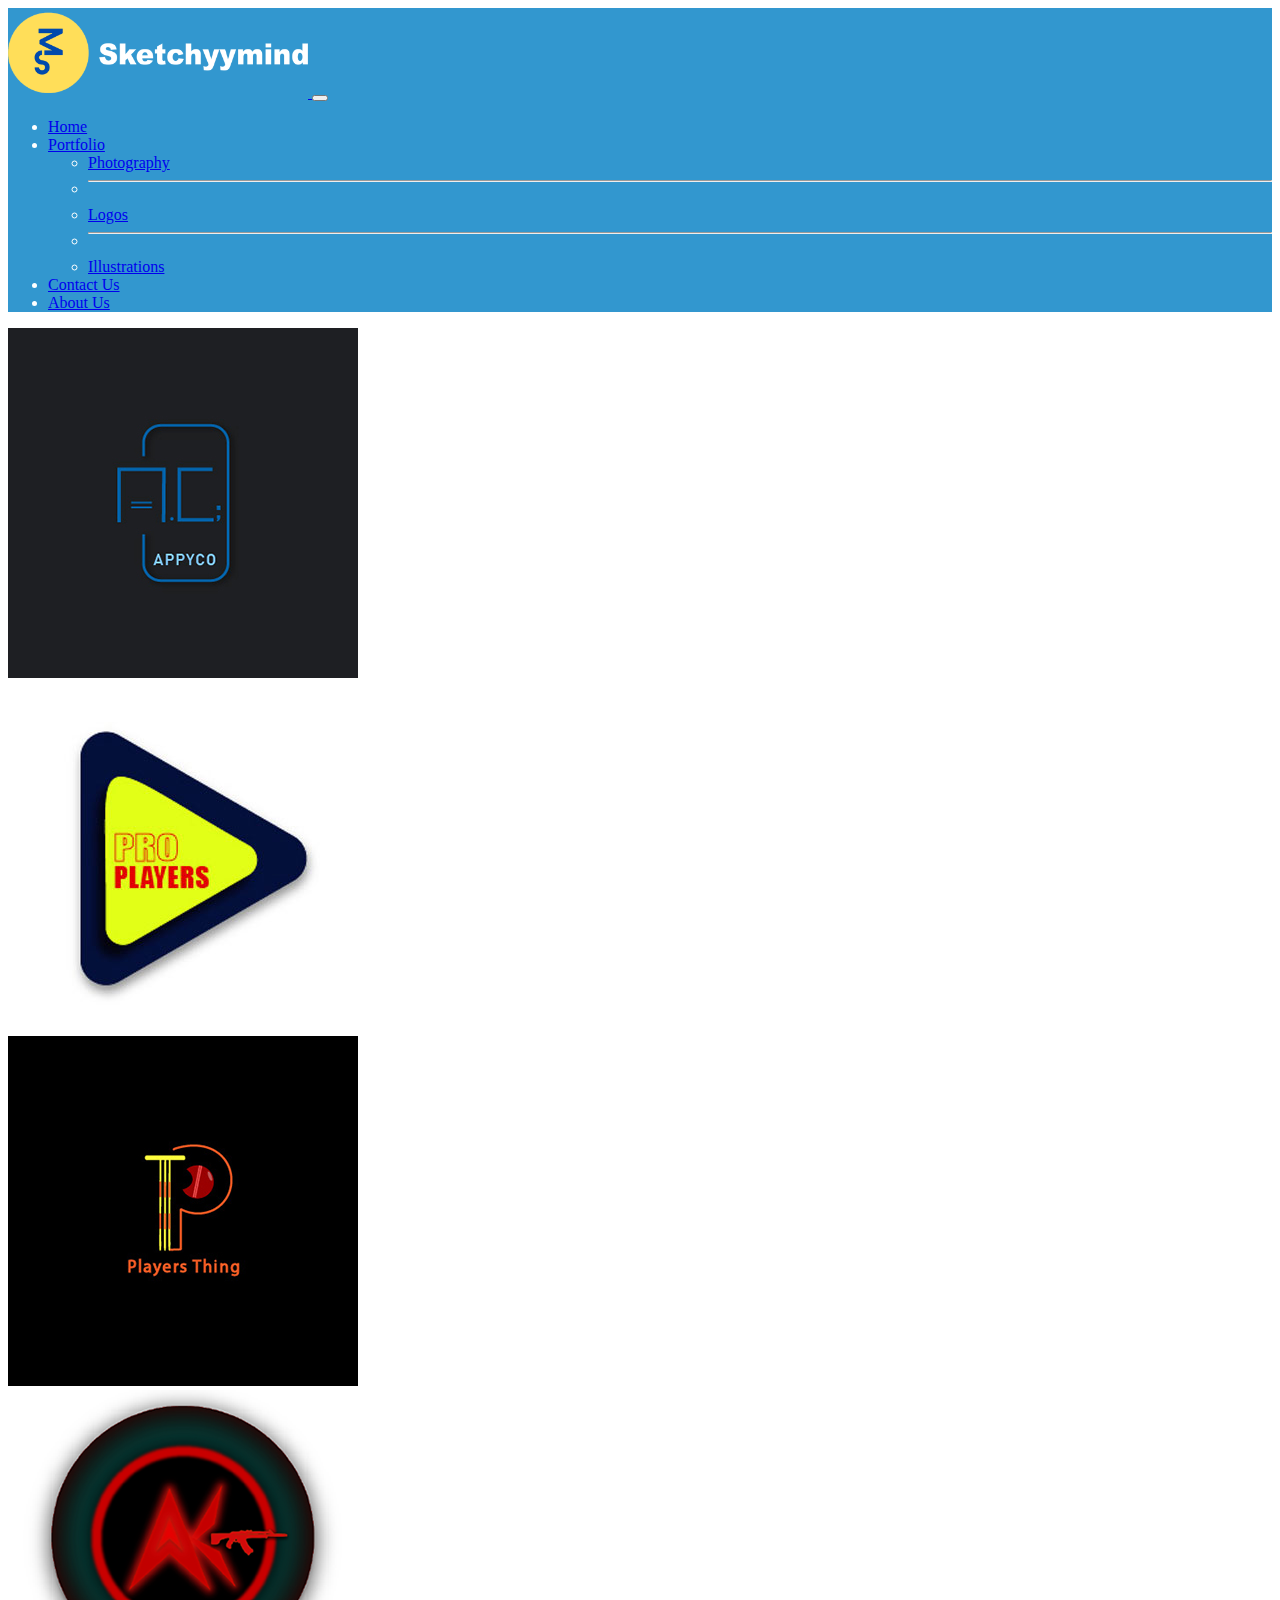
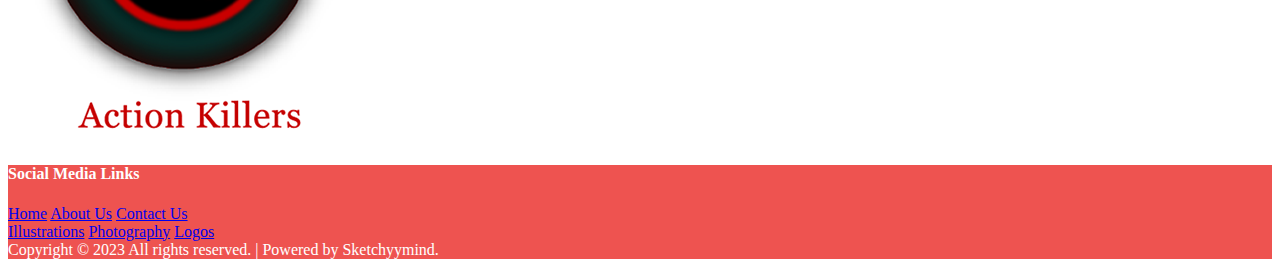
<file: logo.html>
<!DOCTYPE html>
<html lang="en">

<!DOCTYPE html>
<html lang="en">

<head>
    <meta charset="UTF-8">
    <meta name="viewport" content="width=device-width, initial-scale=1.0">

    <!-- bootstrap CDN links -->
    <link href="https://cdn.jsdelivr.net/npm/bootstrap@5.3.1/dist/css/bootstrap.min.css" rel="stylesheet"
        integrity="sha384-4bw+/aepP/YC94hEpVNVgiZdgIC5+VKNBQNGCHeKRQN+PtmoHDEXuppvnDJzQIu9" crossorigin="anonymous">

    <!-- fontawesome for social media links -->
    <link rel="stylesheet" href="https://cdnjs.cloudflare.com/ajax/libs/font-awesome/6.4.2/css/all.min.css"
        integrity="sha512-z3gLpd7yknf1YoNbCzqRKc4qyor8gaKU1qmn+CShxbuBusANI9QpRohGBreCFkKxLhei6S9CQXFEbbKuqLg0DA=="
        crossorigin="anonymous" referrerpolicy="no-referrer" />

    <!-- google fonts -->
    <link rel="preconnect" href="https://fonts.googleapis.com">
    <link rel="preconnect" href="https://fonts.gstatic.com" crossorigin>
    <link
        href="https://fonts.googleapis.com/css2?family=Archivo+Black&family=Open+Sans:wght@400;700&family=Poppins:wght@200;500;600&display=swap"
        rel="stylesheet">

    <!-- CSS main file -->

    <link rel="stylesheet" href="css/main.css">
    <title>Portfolio</title>
</head>

<body>

    <header>

        <!--Navigation Bar-->

        <nav class="navicustom navbar navbar-expand-lg bg-body-tertiary">
            <div class="container-fluid d-flex">
                <a class="navbar-brand" href="index.html">
                    <img src="images/sm_logo.png" alt="Logo" width="300" height="90"
                        class="d-inline-block align-text-top">
                </a>
                <button class="navbar-toggler shadow-none border-0 bg-white" type="button" data-bs-toggle="collapse"
                    data-bs-target="#navbarSupportedContent" aria-controls="navbarSupportedContent"
                    aria-expanded="false" aria-label="Toggle navigation">
                    <span class="navbar-toggler-icon"></span>
                </button>
                <div class="collapse navbar-collapse" id="navbarSupportedContent">
                    <ul class="navbar-nav mb-2 mb-lg-0 ms-auto">
                        <li class="nav-item">
                            <a class="nav-link active link-light" aria-current="page" href="index.html">Home</a>
                        </li>

                        <li class="nav-item dropdown">
                            <a class="nav-link dropdown-toggle link-light" href="#" role="button"
                                data-bs-toggle="dropdown" aria-expanded="false">
                                Portfolio
                            </a>
                            <ul class="dropdown-menu">
                                <li><a class="dropdown-item" href="photography.html">Photography</a></li>
                                <li>
                                    <hr class="dropdown-divider">
                                </li>
                                <li><a class="dropdown-item" href="logo.html">Logos</a></li>
                                <li>
                                    <hr class="dropdown-divider">
                                </li>
                                <li><a class="dropdown-item" href="illustration.html">Illustrations</a></li>


                            </ul>
                        </li>
                        <li class="nav-item">
                            <a class="nav-link active link-light" aria-current="page" href="contact.html">Contact Us</a>
                        </li>

                        <li class="nav-item">
                            <a class="nav-link active link-light" aria-current="page" href="about.html">About Us</a>
                        </li>

                    </ul>

                </div>
            </div>
        </nav>
    </header>







    <main class="container">
        <div class="text-center m-5">
            <div class="row row-cols-1 row-cols-lg-2 g-5">
                <div class="col">
                    <img src="images/logos/logo1.jpg" alt="created a random logo for a mobile app developer"
                        class="img-fluid border-1 rounded-5">
                </div>


                <div class="col">
                    <img src="images/logos/logo2-2.jpg" alt="created a random logo for sports team"
                        class="img-fluid border rounded-5">
                </div>


                <div class="col">
                    <img src="images/logos/logo3.jpg" alt="created a random logo for a sport equipment store"
                        class="img-fluid border-1 rounded-5">
                </div>


                <div class="col">
                    <img src="images/logos/logo4.png" alt="created a random logo for a gaming logo"
                        class="img-fluid border rounded-5">
                </div>
            </div>
        </div>












    </main>
    <footer class="footerstyle p-5">
        <div class="row g-2">
            <div class="col social">
                <h4 class="fs-6">Social Media Links</h4>
                <div class="icons">
                    <a href="https://www.behance.net/srushtisoni_graphics"><i
                            class="fa-brands fa-square-behance link-light"></i></a>
                    <a href="https://www.linkedin.com/"><i class="fa-brands fa-linkedin link-light"></i></a>
                    <a href="https://www.facebook.com/"><i class="fa-brands fa-square-facebook link-light"></i></a>
                    <a href="https://www.instagram.com/"><i class="fa-brands fa-square-instagram link-light"></i></a>
                    <a href="https://www.twitter.com/"><i class="fa-brands fa-square-twitter link-light"></i></a>
                </div>
            </div>
            <div class="col navilinks1 d-flex flex-column flex-lg-row justify-content-lg-around">
                <a class="link-light" href="index.html">Home</a>
                <a class="link-light" href="about.html">About Us</a>
                <a class="link-light" href="contact.html">Contact Us</a>
            </div>
            <div class="col navilinks2 d-flex flex-column flex-lg-row justify-content-lg-around">
                <a class="link-light" href="illustration.html">Illustrations</a>
                <a class="link-light" href="photography.html">Photography</a>
                <a class="link-light" href="logo.html">Logos</a>
            </div>
        </div>
        <div class="copyrights text-center mt-3">
            Copyright &copy; 2023 All rights reserved. | Powered by Sketchyymind. </div>
    </footer>
    <script src="https://cdn.jsdelivr.net/npm/bootstrap@5.3.1/dist/js/bootstrap.bundle.min.js"
        integrity="sha384-HwwvtgBNo3bZJJLYd8oVXjrBZt8cqVSpeBNS5n7C8IVInixGAoxmnlMuBnhbgrkm" crossorigin="anonymous">
    </script>
</body>

</html>
</file>
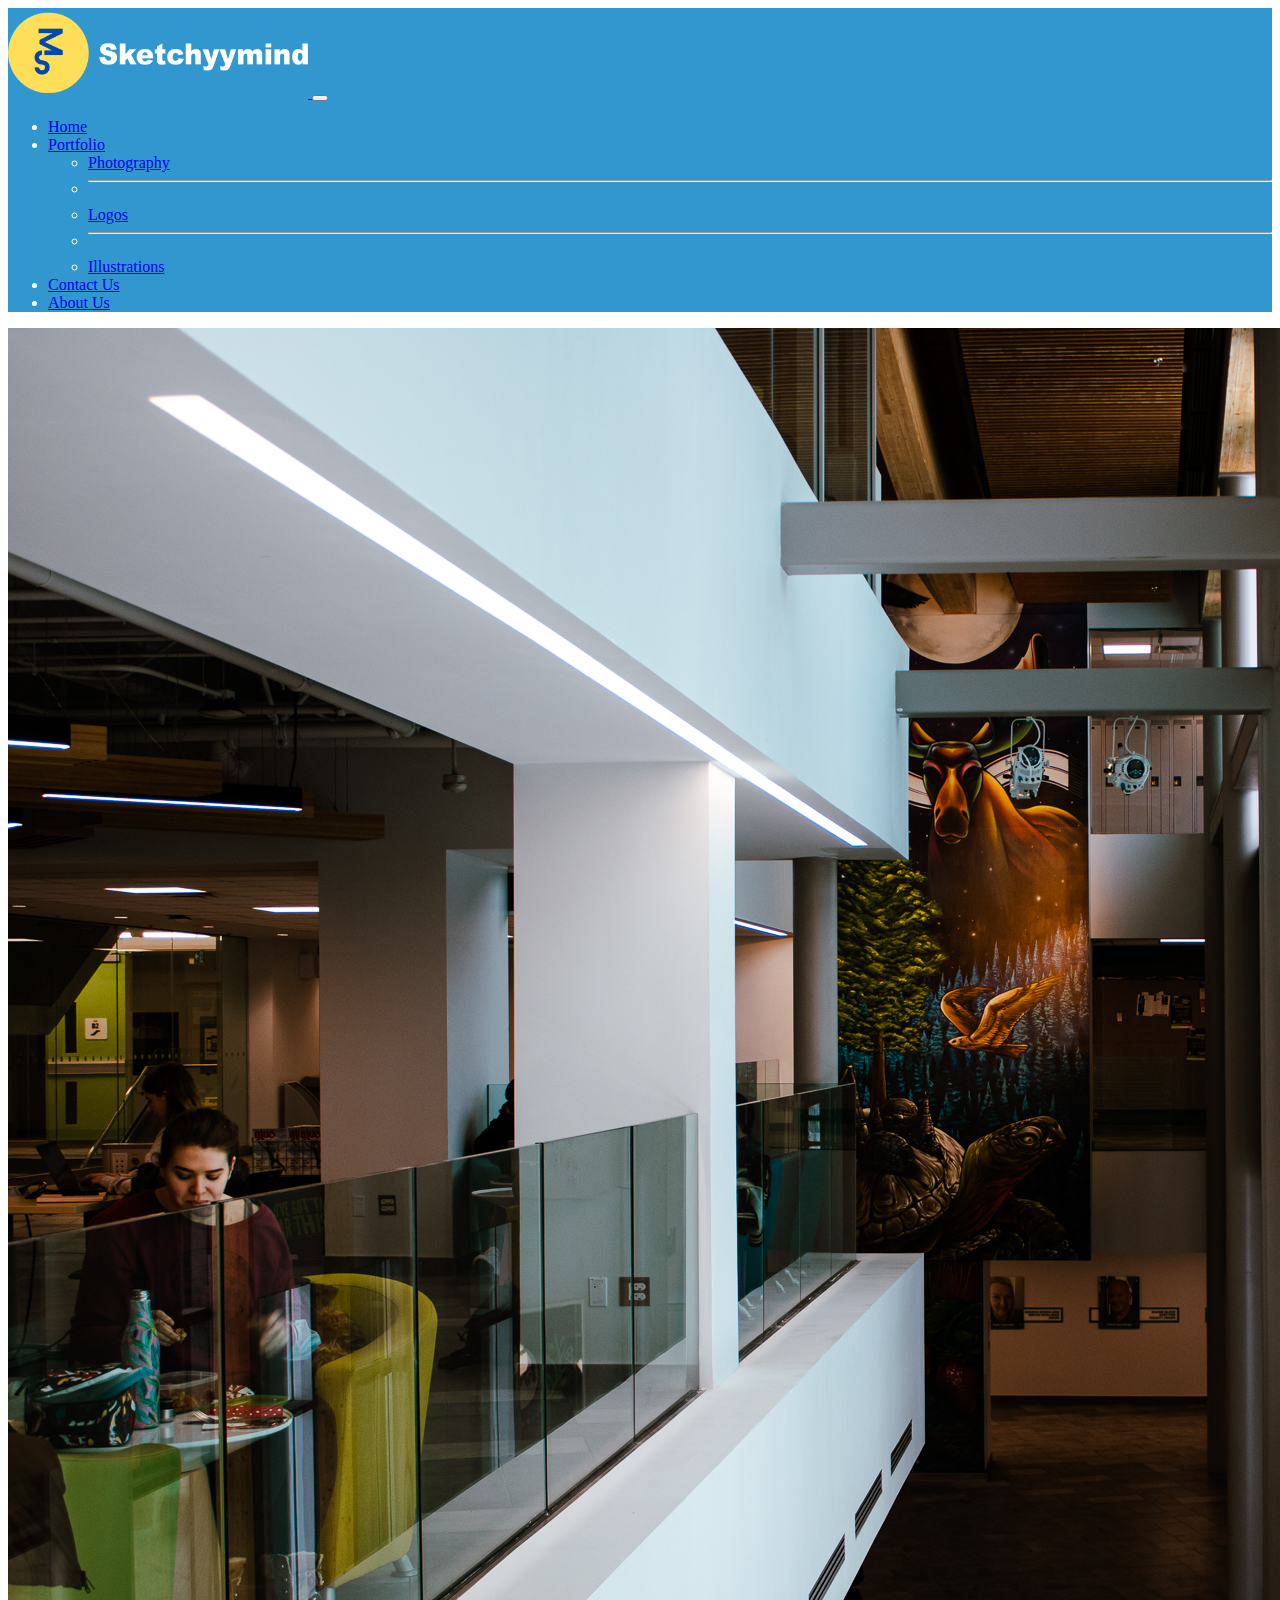
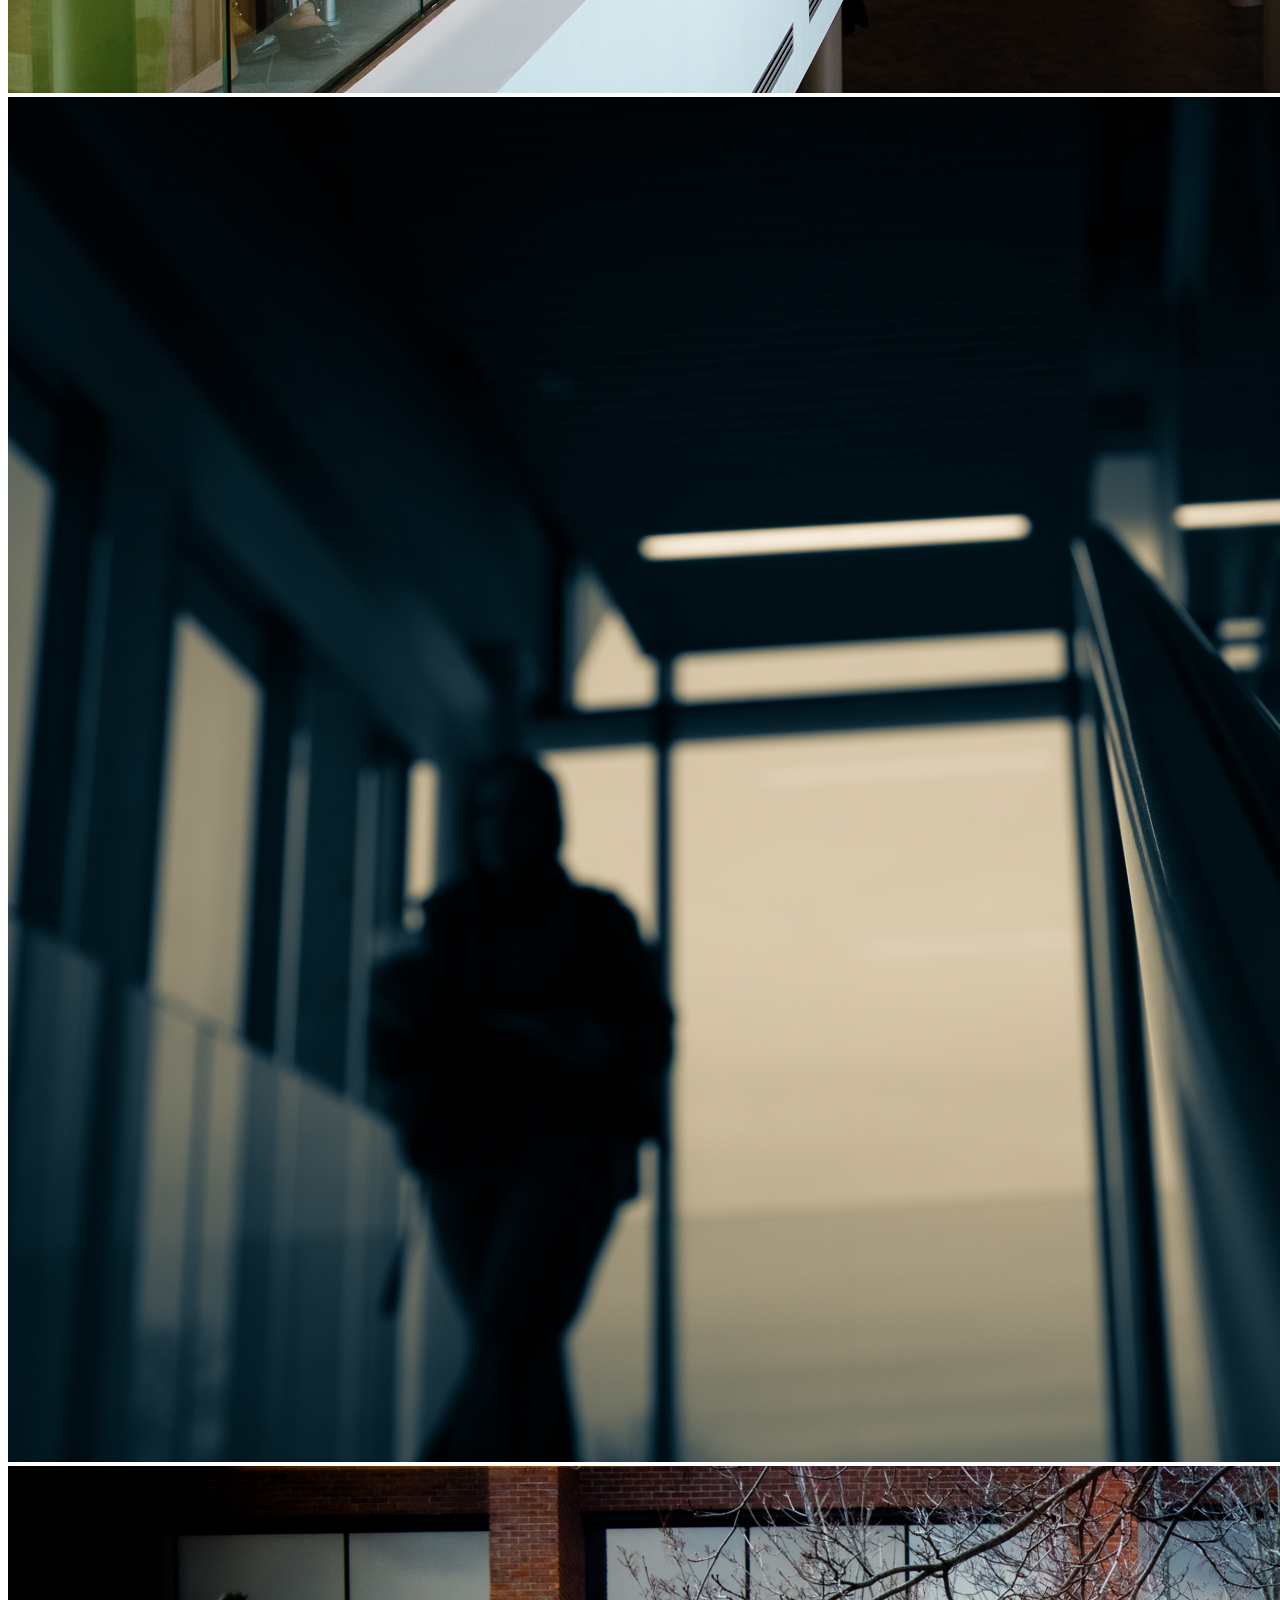
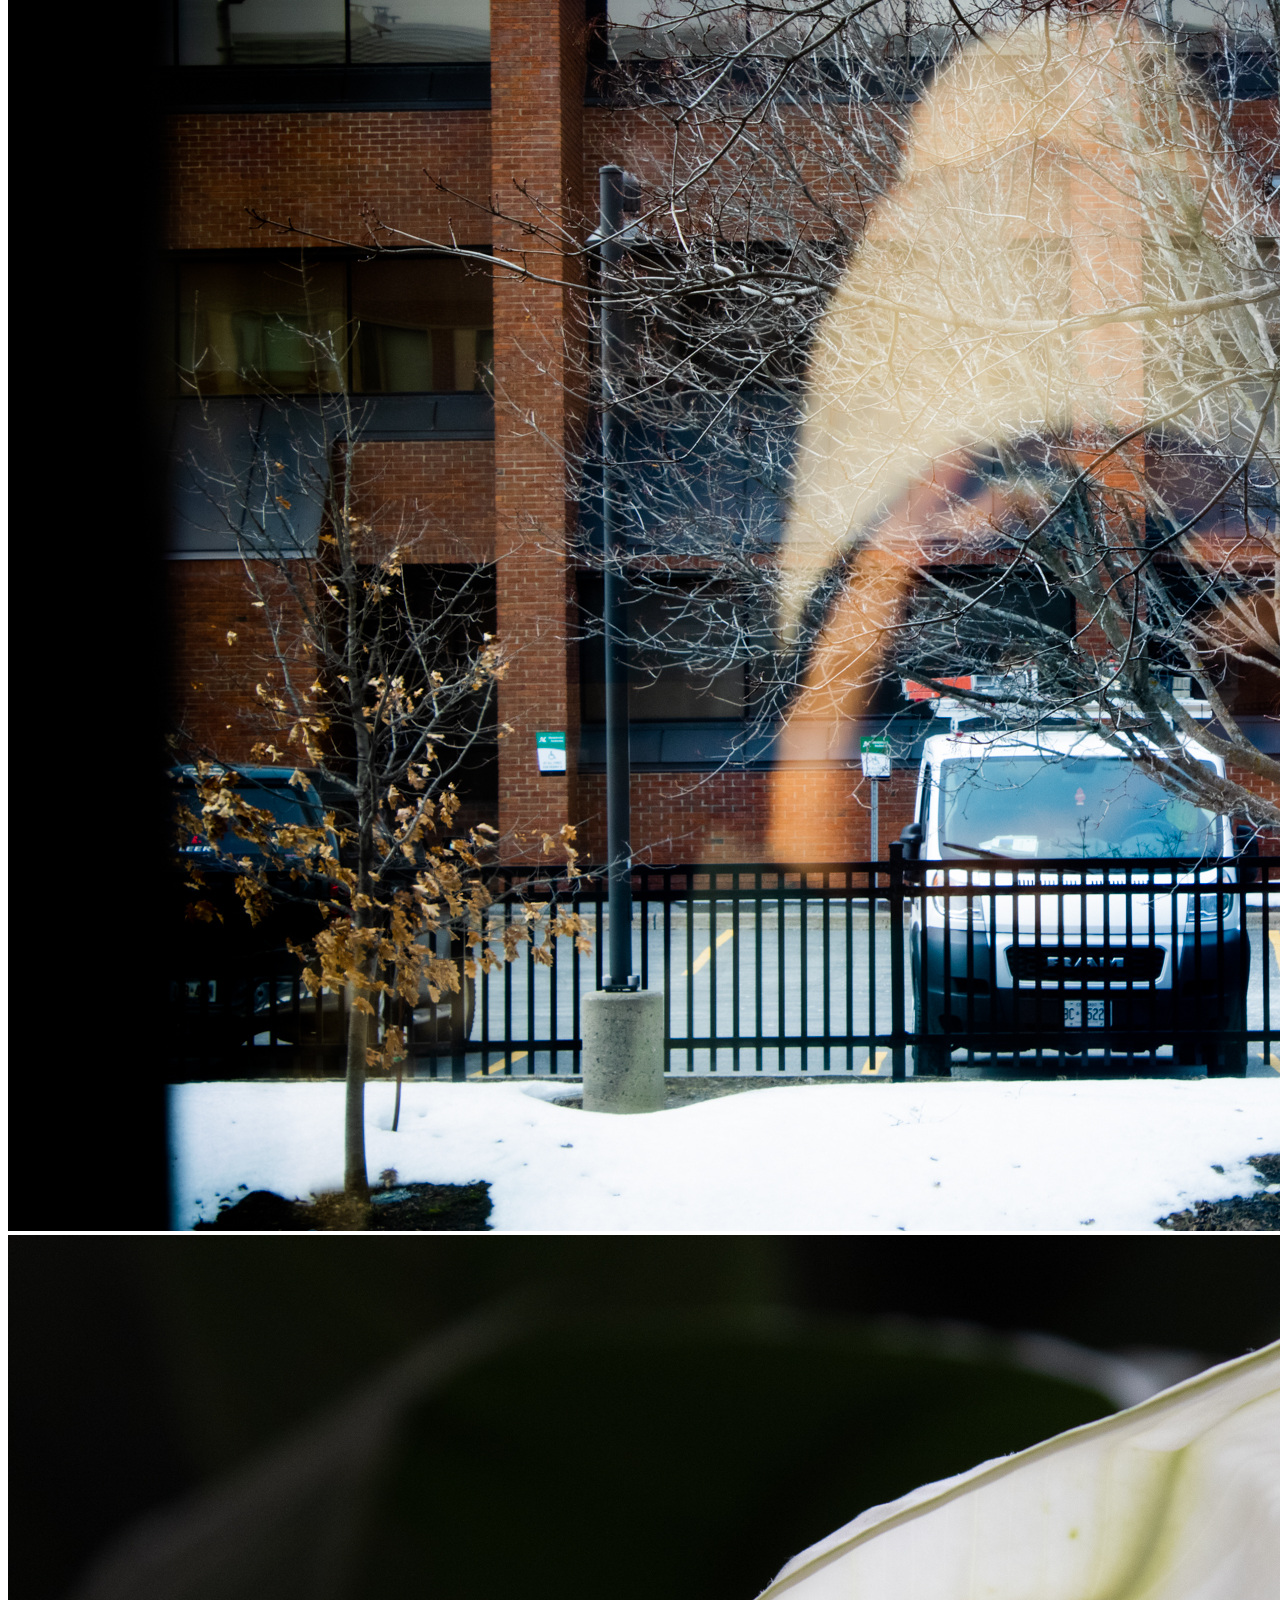
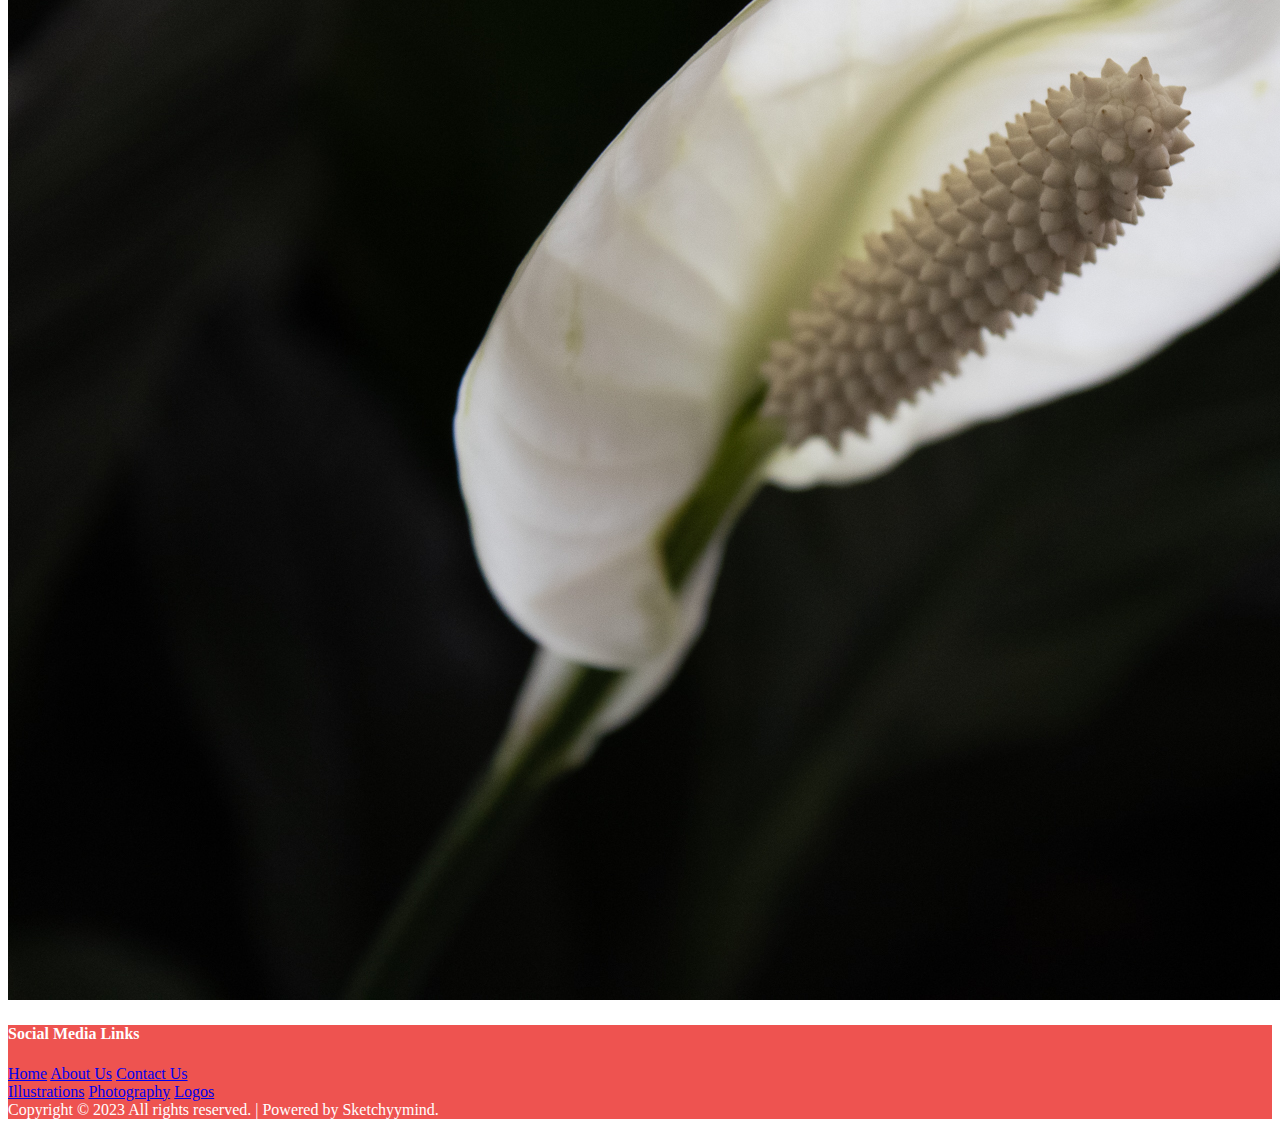
<file: photography.html>
<!DOCTYPE html>
<html lang="en">

<!DOCTYPE html>
<html lang="en">

<head>
    <meta charset="UTF-8">
    <meta name="viewport" content="width=device-width, initial-scale=1.0">

    <!-- bootstrap CDN links -->
    <link href="https://cdn.jsdelivr.net/npm/bootstrap@5.3.1/dist/css/bootstrap.min.css" rel="stylesheet"
        integrity="sha384-4bw+/aepP/YC94hEpVNVgiZdgIC5+VKNBQNGCHeKRQN+PtmoHDEXuppvnDJzQIu9" crossorigin="anonymous">

    <!-- fontawesome for social media links -->
    <link rel="stylesheet" href="https://cdnjs.cloudflare.com/ajax/libs/font-awesome/6.4.2/css/all.min.css"
        integrity="sha512-z3gLpd7yknf1YoNbCzqRKc4qyor8gaKU1qmn+CShxbuBusANI9QpRohGBreCFkKxLhei6S9CQXFEbbKuqLg0DA=="
        crossorigin="anonymous" referrerpolicy="no-referrer" />

    <!-- google fonts -->
    <link rel="preconnect" href="https://fonts.googleapis.com">
    <link rel="preconnect" href="https://fonts.gstatic.com" crossorigin>
    <link
        href="https://fonts.googleapis.com/css2?family=Archivo+Black&family=Open+Sans:wght@400;700&family=Poppins:wght@200;500;600&display=swap"
        rel="stylesheet">

    <!-- CSS main file -->

    <link rel="stylesheet" href="css/main.css">
    <title>Portfolio</title>
</head>

<body>

    <header>

        <!--Navigation Bar-->

        <nav class="navicustom navbar navbar-expand-lg bg-body-tertiary">
            <div class="container-fluid d-flex">
                <a class="navbar-brand" href="index.html">
                    <img src="images/sm_logo.png" alt="Logo" width="300" height="90"
                        class="d-inline-block align-text-top">
                </a>
                <button class="navbar-toggler shadow-none border-0 bg-white" type="button" data-bs-toggle="collapse"
                    data-bs-target="#navbarSupportedContent" aria-controls="navbarSupportedContent"
                    aria-expanded="false" aria-label="Toggle navigation">
                    <span class="navbar-toggler-icon"></span>
                </button>
                <div class="collapse navbar-collapse" id="navbarSupportedContent">
                    <ul class="navbar-nav mb-2 mb-lg-0 ms-auto">
                        <li class="nav-item">
                            <a class="nav-link active link-light" aria-current="page" href="index.html">Home</a>
                        </li>

                        <li class="nav-item dropdown">
                            <a class="nav-link dropdown-toggle link-light" href="#" role="button"
                                data-bs-toggle="dropdown" aria-expanded="false">
                                Portfolio
                            </a>
                            <ul class="dropdown-menu">
                                <li><a class="dropdown-item" href="photography.html">Photography</a></li>
                                <li>
                                    <hr class="dropdown-divider">
                                </li>
                                <li><a class="dropdown-item" href="logo.html">Logos</a></li>
                                <li>
                                    <hr class="dropdown-divider">
                                </li>
                                <li><a class="dropdown-item" href="illustration.html">Illustrations</a></li>


                            </ul>
                        </li>
                        <li class="nav-item">
                            <a class="nav-link active link-light" aria-current="page" href="contact.html">Contact Us</a>
                        </li>

                        <li class="nav-item">
                            <a class="nav-link active link-light" aria-current="page" href="about.html">About Us</a>
                        </li>

                    </ul>

                </div>
            </div>
        </nav>
    </header>






    <main class="container">
        <div class="text-center m-5">
            <div class="row row-cols-1 row-cols-lg-2 g-5">
                <div class="col">
                    <img src="images/photography/photo2.jpg"
                        alt="image shows the perspective lines of the college building"
                        class="img-fluid border-1 rounded-5">
                </div>


                <div class="col">
                    <img src="images/photography/photo3.jpg" alt="this image is of stairs edited with LR"
                        class="img-fluid border-1 rounded-5">
                </div>


                <div class="col">
                    <img src="images/photography/photo6.jpg" alt="reflection of photographer capturing the image"
                        class="img-fluid border-1 rounded-5">
                </div>


                <div class="col">
                    <img src="images/photography/photo5.jpg" alt="image of a random plant in college"
                        class="img-fluid border rounded-5">
                </div>
            </div>
        </div>














    </main>
    <footer class="footerstyle p-5">
        <div class="row g-2">
            <div class="col social">
                <h4 class="fs-6">Social Media Links</h4>
                <div class="icons">
                    <a href="https://www.behance.net/srushtisoni_graphics"><i
                            class="fa-brands fa-square-behance link-light"></i></a>
                    <a href="https://www.linkedin.com/"><i class="fa-brands fa-linkedin link-light"></i></a>
                    <a href="https://www.facebook.com/"><i class="fa-brands fa-square-facebook link-light"></i></a>
                    <a href="https://www.instagram.com/"><i class="fa-brands fa-square-instagram link-light"></i></a>
                    <a href="https://www.twitter.com/"><i class="fa-brands fa-square-twitter link-light"></i></a>
                </div>
            </div>
            <div class="col navilinks1 d-flex flex-column flex-lg-row justify-content-lg-around">
                <a class="link-light" href="index.html">Home</a>
                <a class="link-light" href="about.html">About Us</a>
                <a class="link-light" href="contact.html">Contact Us</a>
            </div>
            <div class="col navilinks2 d-flex flex-column flex-lg-row justify-content-lg-around">
                <a class="link-light" href="illustration.html">Illustrations</a>
                <a class="link-light" href="photography.html">Photography</a>
                <a class="link-light" href="logo.html">Logos</a>
            </div>
        </div>
        <div class="copyrights text-center mt-3">
            Copyright &copy; 2023 All rights reserved. | Powered by Sketchyymind. </div>
    </footer>
    <script src="https://cdn.jsdelivr.net/npm/bootstrap@5.3.1/dist/js/bootstrap.bundle.min.js"
        integrity="sha384-HwwvtgBNo3bZJJLYd8oVXjrBZt8cqVSpeBNS5n7C8IVInixGAoxmnlMuBnhbgrkm" crossorigin="anonymous">
    </script>
</body>

</html>
</file>
<file: css/main.css>
/***************************************************
these colors are used for navbar, footer and button
****************************************************/
:root {
    --primarycolor: #3297CF;
    --secondarycolor: #EE5350;
}

/***********************************
Fonts which are used on the website
************************************/
/*
font-family: 'Archivo Black', sans-serif;
font-family: 'Open Sans', sans-serif;
font-family: 'Poppins', sans-serif;
*/
h1 {
    font-family: 'Archivo Black', sans-serif;
    color: var(--primarycolor);
}

h2 {
    color: var(--secondarycolor);

}

h2,
p {
    font-family: 'Poppins', sans-serif;
}

/************************
Styling for contact form
*************************/

label {

    font-weight: bold;
    display: block;
    margin-bottom: 5px;
}

input,
textarea {
    width: 100%;
    padding: 8px;
    border: 1px solid #ccc;
    border-radius: 20px;
    margin: 0 auto;
    justify-content: center;

}

textarea {
    resize: none;
}


/*Styling send button*/
.send {
    background-color: var(--primarycolor);
    color: white;
    border: none;
    padding: 10px 20px;
    cursor: pointer;
    width: 6.6em;

    text-align: center;
}

input[type="submit"]:hover {
    background-color: var(--primarycolor)
}

/* Footer style */

footer {
    background-color: var(--secondarycolor);
    color: white !important;
}

.navicustom {
    background-color: var(--primarycolor) !important;
    color: white;
    
}


/*This code for skip link making invisible*/

.visually-hidden-title {
    @include visually-hidden;
}

.skip-navigation {
    @include visually-hidden-focusable;
}
</file>
